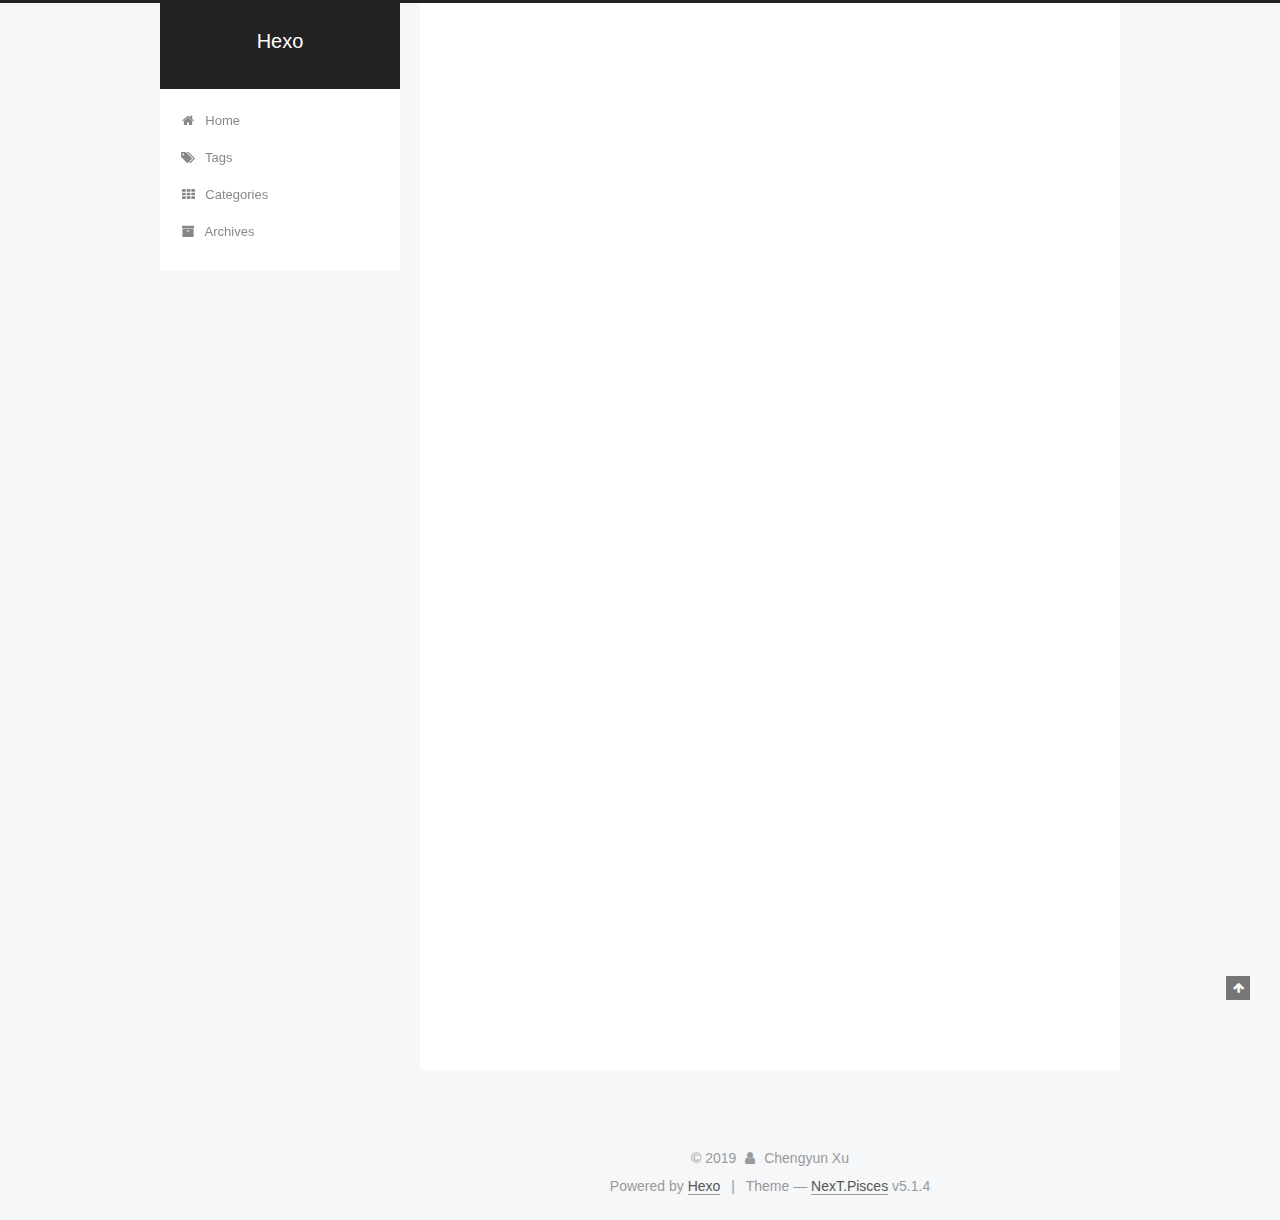
<file: index.html>
<!DOCTYPE html>



  


<html class="theme-next pisces use-motion" lang="Chinese">
<head><meta name="generator" content="Hexo 3.9.0">
  <meta charset="UTF-8">
<meta http-equiv="X-UA-Compatible" content="IE=edge">
<meta name="viewport" content="width=device-width, initial-scale=1, maximum-scale=1">
<meta name="theme-color" content="#222">









<meta http-equiv="Cache-Control" content="no-transform">
<meta http-equiv="Cache-Control" content="no-siteapp">
















  
  
  <link href="/lib/fancybox/source/jquery.fancybox.css?v=2.1.5" rel="stylesheet" type="text/css">







<link href="/lib/font-awesome/css/font-awesome.min.css?v=4.6.2" rel="stylesheet" type="text/css">

<link href="/css/main.css?v=5.1.4" rel="stylesheet" type="text/css">


  <link rel="apple-touch-icon" sizes="180x180" href="/images/apple-touch-icon-next.png?v=5.1.4">


  <link rel="icon" type="image/png" sizes="32x32" href="/images/favicon-32x32-next.png?v=5.1.4">


  <link rel="icon" type="image/png" sizes="16x16" href="/images/favicon-16x16-next.png?v=5.1.4">


  <link rel="mask-icon" href="/images/logo.svg?v=5.1.4" color="#222">





  <meta name="keywords" content="Hexo, NexT">










<meta property="og:type" content="website">
<meta property="og:title" content="Hexo">
<meta property="og:url" content="http://xuchengyun.github.io/index.html">
<meta property="og:site_name" content="Hexo">
<meta property="og:locale" content="Chinese">
<meta name="twitter:card" content="summary">
<meta name="twitter:title" content="Hexo">



<script type="text/javascript" id="hexo.configurations">
  var NexT = window.NexT || {};
  var CONFIG = {
    root: '/',
    scheme: 'Pisces',
    version: '5.1.4',
    sidebar: {"position":"left","display":"post","offset":12,"b2t":false,"scrollpercent":false,"onmobile":false},
    fancybox: true,
    tabs: true,
    motion: {"enable":true,"async":false,"transition":{"post_block":"fadeIn","post_header":"slideDownIn","post_body":"slideDownIn","coll_header":"slideLeftIn","sidebar":"slideUpIn"}},
    duoshuo: {
      userId: '0',
      author: 'Author'
    },
    algolia: {
      applicationID: '',
      apiKey: '',
      indexName: '',
      hits: {"per_page":10},
      labels: {"input_placeholder":"Search for Posts","hits_empty":"We didn't find any results for the search: ${query}","hits_stats":"${hits} results found in ${time} ms"}
    }
  };
</script>



  <link rel="canonical" href="http://xuchengyun.github.io/">





  <title>Hexo</title>
  








</head>

<body itemscope itemtype="http://schema.org/WebPage" lang="Chinese">

  
  
    
  

  <div class="container sidebar-position-left 
  page-home">
    <div class="headband"></div>

    <header id="header" class="header" itemscope itemtype="http://schema.org/WPHeader">
      <div class="header-inner"><div class="site-brand-wrapper">
  <div class="site-meta ">
    

    <div class="custom-logo-site-title">
      <a href="/" class="brand" rel="start">
        <span class="logo-line-before"><i></i></span>
        <span class="site-title">Hexo</span>
        <span class="logo-line-after"><i></i></span>
      </a>
    </div>
      
        <p class="site-subtitle"></p>
      
  </div>

  <div class="site-nav-toggle">
    <button>
      <span class="btn-bar"></span>
      <span class="btn-bar"></span>
      <span class="btn-bar"></span>
    </button>
  </div>
</div>

<nav class="site-nav">
  

  
    <ul id="menu" class="menu">
      
        
        <li class="menu-item menu-item-home">
          <a href="/" rel="section">
            
              <i class="menu-item-icon fa fa-fw fa-home"></i> <br>
            
            Home
          </a>
        </li>
      
        
        <li class="menu-item menu-item-tags">
          <a href="/tags/" rel="section">
            
              <i class="menu-item-icon fa fa-fw fa-tags"></i> <br>
            
            Tags
          </a>
        </li>
      
        
        <li class="menu-item menu-item-categories">
          <a href="/categories/" rel="section">
            
              <i class="menu-item-icon fa fa-fw fa-th"></i> <br>
            
            Categories
          </a>
        </li>
      
        
        <li class="menu-item menu-item-archives">
          <a href="/archives/" rel="section">
            
              <i class="menu-item-icon fa fa-fw fa-archive"></i> <br>
            
            Archives
          </a>
        </li>
      

      
    </ul>
  

  
</nav>



 </div>
    </header>

    <main id="main" class="main">
      <div class="main-inner">
        <div class="content-wrap">
          <div id="content" class="content">
            
  <section id="posts" class="posts-expand">
    
      

  

  
  
  

  <article class="post post-type-normal" itemscope itemtype="http://schema.org/Article">
  
  
  
  <div class="post-block">
    <link itemprop="mainEntityOfPage" href="http://xuchengyun.github.io/2019/07/03/hello-world/">

    <span hidden itemprop="author" itemscope itemtype="http://schema.org/Person">
      <meta itemprop="name" content="Chengyun Xu">
      <meta itemprop="description" content>
      <meta itemprop="image" content="/images/avatar.gif">
    </span>

    <span hidden itemprop="publisher" itemscope itemtype="http://schema.org/Organization">
      <meta itemprop="name" content="Hexo">
    </span>

    
      <header class="post-header">

        
        
          <h1 class="post-title" itemprop="name headline">
                
                <a class="post-title-link" href="/2019/07/03/hello-world/" itemprop="url">Hello World</a></h1>
        

        <div class="post-meta">
          <span class="post-time">
            
              <span class="post-meta-item-icon">
                <i class="fa fa-calendar-o"></i>
              </span>
              
                <span class="post-meta-item-text">Posted on</span>
              
              <time title="Post created" itemprop="dateCreated datePublished" datetime="2019-07-03T00:06:34-07:00">
                2019-07-03
              </time>
            

            

            
          </span>

          

          
            
          

          
          

          

          

          

        </div>
      </header>
    

    
    
    
    <div class="post-body" itemprop="articleBody">

      
      

      
        
          
            <p>Welcome to <a href="https://hexo.io/" target="_blank" rel="noopener">Hexo</a>! This is your very first post. Check <a href="https://hexo.io/docs/" target="_blank" rel="noopener">documentation</a> for more info. If you get any problems when using Hexo, you can find the answer in <a href="https://hexo.io/docs/troubleshooting.html" target="_blank" rel="noopener">troubleshooting</a> or you can ask me on <a href="https://github.com/hexojs/hexo/issues" target="_blank" rel="noopener">GitHub</a>.</p>
<h2 id="Quick-Start"><a href="#Quick-Start" class="headerlink" title="Quick Start"></a>Quick Start</h2><h3 id="Create-a-new-post"><a href="#Create-a-new-post" class="headerlink" title="Create a new post"></a>Create a new post</h3><figure class="highlight bash"><table><tr><td class="gutter"><pre><span class="line">1</span><br></pre></td><td class="code"><pre><span class="line">$ hexo new <span class="string">"My New Post"</span></span><br></pre></td></tr></table></figure>

<p>More info: <a href="https://hexo.io/docs/writing.html" target="_blank" rel="noopener">Writing</a></p>
<h3 id="Run-server"><a href="#Run-server" class="headerlink" title="Run server"></a>Run server</h3><figure class="highlight bash"><table><tr><td class="gutter"><pre><span class="line">1</span><br></pre></td><td class="code"><pre><span class="line">$ hexo server</span><br></pre></td></tr></table></figure>

<p>More info: <a href="https://hexo.io/docs/server.html" target="_blank" rel="noopener">Server</a></p>
<h3 id="Generate-static-files"><a href="#Generate-static-files" class="headerlink" title="Generate static files"></a>Generate static files</h3><figure class="highlight bash"><table><tr><td class="gutter"><pre><span class="line">1</span><br></pre></td><td class="code"><pre><span class="line">$ hexo generate</span><br></pre></td></tr></table></figure>

<p>More info: <a href="https://hexo.io/docs/generating.html" target="_blank" rel="noopener">Generating</a></p>
<h3 id="Deploy-to-remote-sites"><a href="#Deploy-to-remote-sites" class="headerlink" title="Deploy to remote sites"></a>Deploy to remote sites</h3><figure class="highlight bash"><table><tr><td class="gutter"><pre><span class="line">1</span><br></pre></td><td class="code"><pre><span class="line">$ hexo deploy</span><br></pre></td></tr></table></figure>

<p>More info: <a href="https://hexo.io/docs/deployment.html" target="_blank" rel="noopener">Deployment</a></p>

          
        
      
    </div>
    
    
    

    

    

    

    <footer class="post-footer">
      

      

      

      
      
        <div class="post-eof"></div>
      
    </footer>
  </div>
  
  
  
  </article>


    
  </section>

  


          </div>
          


          

        </div>
        
          
  
  <div class="sidebar-toggle">
    <div class="sidebar-toggle-line-wrap">
      <span class="sidebar-toggle-line sidebar-toggle-line-first"></span>
      <span class="sidebar-toggle-line sidebar-toggle-line-middle"></span>
      <span class="sidebar-toggle-line sidebar-toggle-line-last"></span>
    </div>
  </div>

  <aside id="sidebar" class="sidebar">
    
    <div class="sidebar-inner">

      

      

      <section class="site-overview-wrap sidebar-panel sidebar-panel-active">
        <div class="site-overview">
          <div class="site-author motion-element" itemprop="author" itemscope itemtype="http://schema.org/Person">
            
              <p class="site-author-name" itemprop="name">Chengyun Xu</p>
              <p class="site-description motion-element" itemprop="description"></p>
          </div>

          <nav class="site-state motion-element">

            
              <div class="site-state-item site-state-posts">
              
                <a href="/archives/">
              
                  <span class="site-state-item-count">1</span>
                  <span class="site-state-item-name">posts</span>
                </a>
              </div>
            

            

            

          </nav>

          

          

          
          

          
          

          

        </div>
      </section>

      

      

    </div>
  </aside>


        
      </div>
    </main>

    <footer id="footer" class="footer">
      <div class="footer-inner">
        <div class="copyright">&copy; <span itemprop="copyrightYear">2019</span>
  <span class="with-love">
    <i class="fa fa-user"></i>
  </span>
  <span class="author" itemprop="copyrightHolder">Chengyun Xu</span>

  
</div>


  <div class="powered-by">Powered by <a class="theme-link" target="_blank" href="https://hexo.io">Hexo</a></div>



  <span class="post-meta-divider">|</span>



  <div class="theme-info">Theme &mdash; <a class="theme-link" target="_blank" href="https://github.com/iissnan/hexo-theme-next">NexT.Pisces</a> v5.1.4</div>




        







        
      </div>
    </footer>

    
      <div class="back-to-top">
        <i class="fa fa-arrow-up"></i>
        
      </div>
    

    

  </div>

  

<script type="text/javascript">
  if (Object.prototype.toString.call(window.Promise) !== '[object Function]') {
    window.Promise = null;
  }
</script>









  












  
  
    <script type="text/javascript" src="/lib/jquery/index.js?v=2.1.3"></script>
  

  
  
    <script type="text/javascript" src="/lib/fastclick/lib/fastclick.min.js?v=1.0.6"></script>
  

  
  
    <script type="text/javascript" src="/lib/jquery_lazyload/jquery.lazyload.js?v=1.9.7"></script>
  

  
  
    <script type="text/javascript" src="/lib/velocity/velocity.min.js?v=1.2.1"></script>
  

  
  
    <script type="text/javascript" src="/lib/velocity/velocity.ui.min.js?v=1.2.1"></script>
  

  
  
    <script type="text/javascript" src="/lib/fancybox/source/jquery.fancybox.pack.js?v=2.1.5"></script>
  


  


  <script type="text/javascript" src="/js/src/utils.js?v=5.1.4"></script>

  <script type="text/javascript" src="/js/src/motion.js?v=5.1.4"></script>



  
  


  <script type="text/javascript" src="/js/src/affix.js?v=5.1.4"></script>

  <script type="text/javascript" src="/js/src/schemes/pisces.js?v=5.1.4"></script>



  

  


  <script type="text/javascript" src="/js/src/bootstrap.js?v=5.1.4"></script>



  


  




	





  





  












  





  

  

  

  
  

  

  

  

</body>
</html>
</file>
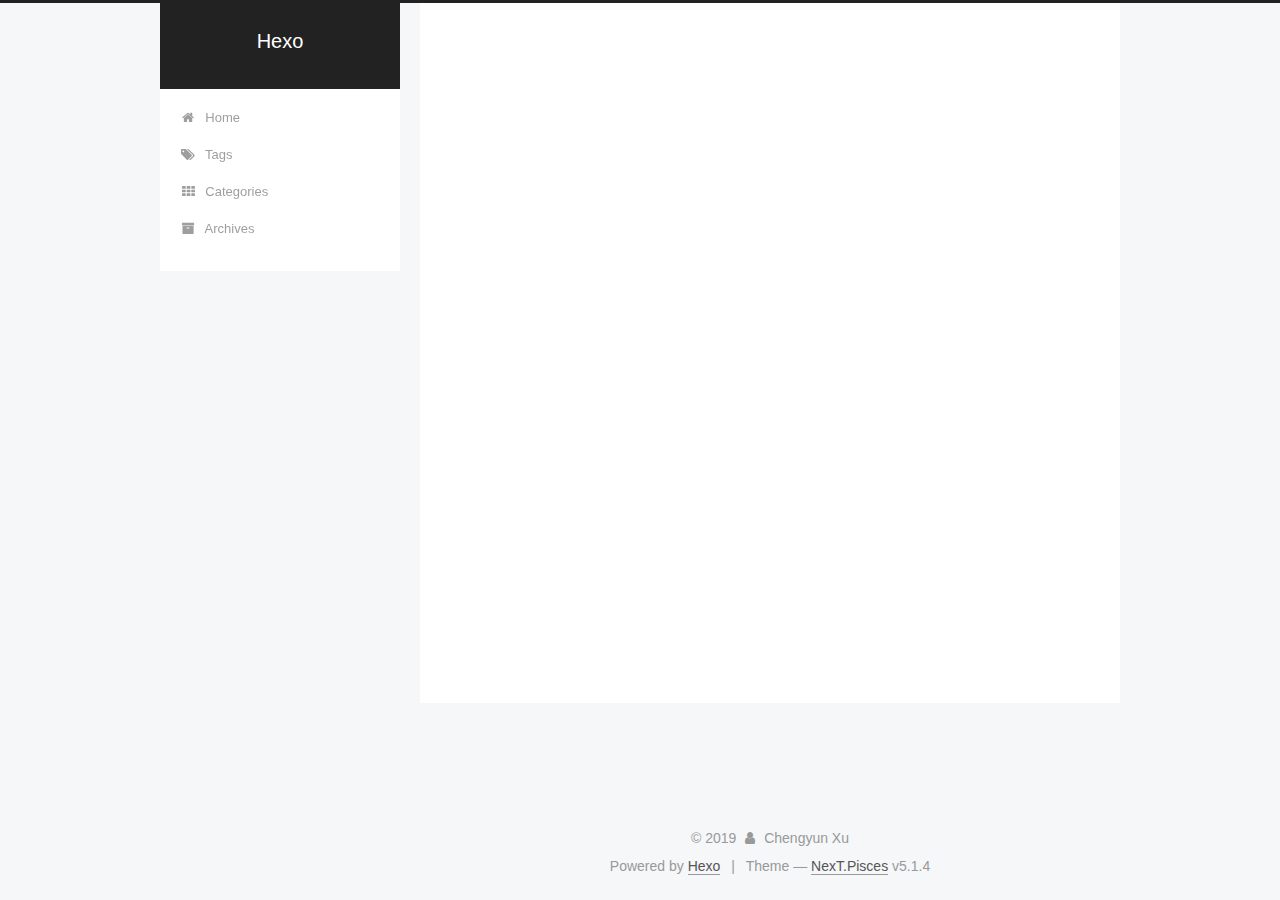
<file: archives/index.html>
<!DOCTYPE html>



  


<html class="theme-next pisces use-motion" lang="Chinese">
<head><meta name="generator" content="Hexo 3.9.0">
  <meta charset="UTF-8">
<meta http-equiv="X-UA-Compatible" content="IE=edge">
<meta name="viewport" content="width=device-width, initial-scale=1, maximum-scale=1">
<meta name="theme-color" content="#222">









<meta http-equiv="Cache-Control" content="no-transform">
<meta http-equiv="Cache-Control" content="no-siteapp">
















  
  
  <link href="/lib/fancybox/source/jquery.fancybox.css?v=2.1.5" rel="stylesheet" type="text/css">







<link href="/lib/font-awesome/css/font-awesome.min.css?v=4.6.2" rel="stylesheet" type="text/css">

<link href="/css/main.css?v=5.1.4" rel="stylesheet" type="text/css">


  <link rel="apple-touch-icon" sizes="180x180" href="/images/apple-touch-icon-next.png?v=5.1.4">


  <link rel="icon" type="image/png" sizes="32x32" href="/images/favicon-32x32-next.png?v=5.1.4">


  <link rel="icon" type="image/png" sizes="16x16" href="/images/favicon-16x16-next.png?v=5.1.4">


  <link rel="mask-icon" href="/images/logo.svg?v=5.1.4" color="#222">





  <meta name="keywords" content="Hexo, NexT">










<meta property="og:type" content="website">
<meta property="og:title" content="Hexo">
<meta property="og:url" content="http://xuchengyun.github.io/archives/index.html">
<meta property="og:site_name" content="Hexo">
<meta property="og:locale" content="Chinese">
<meta name="twitter:card" content="summary">
<meta name="twitter:title" content="Hexo">



<script type="text/javascript" id="hexo.configurations">
  var NexT = window.NexT || {};
  var CONFIG = {
    root: '/',
    scheme: 'Pisces',
    version: '5.1.4',
    sidebar: {"position":"left","display":"post","offset":12,"b2t":false,"scrollpercent":false,"onmobile":false},
    fancybox: true,
    tabs: true,
    motion: {"enable":true,"async":false,"transition":{"post_block":"fadeIn","post_header":"slideDownIn","post_body":"slideDownIn","coll_header":"slideLeftIn","sidebar":"slideUpIn"}},
    duoshuo: {
      userId: '0',
      author: 'Author'
    },
    algolia: {
      applicationID: '',
      apiKey: '',
      indexName: '',
      hits: {"per_page":10},
      labels: {"input_placeholder":"Search for Posts","hits_empty":"We didn't find any results for the search: ${query}","hits_stats":"${hits} results found in ${time} ms"}
    }
  };
</script>



  <link rel="canonical" href="http://xuchengyun.github.io/archives/">





  <title>Archive | Hexo</title>
  








</head>

<body itemscope itemtype="http://schema.org/WebPage" lang="Chinese">

  
  
    
  

  <div class="container sidebar-position-left page-archive">
    <div class="headband"></div>

    <header id="header" class="header" itemscope itemtype="http://schema.org/WPHeader">
      <div class="header-inner"><div class="site-brand-wrapper">
  <div class="site-meta ">
    

    <div class="custom-logo-site-title">
      <a href="/" class="brand" rel="start">
        <span class="logo-line-before"><i></i></span>
        <span class="site-title">Hexo</span>
        <span class="logo-line-after"><i></i></span>
      </a>
    </div>
      
        <p class="site-subtitle"></p>
      
  </div>

  <div class="site-nav-toggle">
    <button>
      <span class="btn-bar"></span>
      <span class="btn-bar"></span>
      <span class="btn-bar"></span>
    </button>
  </div>
</div>

<nav class="site-nav">
  

  
    <ul id="menu" class="menu">
      
        
        <li class="menu-item menu-item-home">
          <a href="/" rel="section">
            
              <i class="menu-item-icon fa fa-fw fa-home"></i> <br>
            
            Home
          </a>
        </li>
      
        
        <li class="menu-item menu-item-tags">
          <a href="/tags/" rel="section">
            
              <i class="menu-item-icon fa fa-fw fa-tags"></i> <br>
            
            Tags
          </a>
        </li>
      
        
        <li class="menu-item menu-item-categories">
          <a href="/categories/" rel="section">
            
              <i class="menu-item-icon fa fa-fw fa-th"></i> <br>
            
            Categories
          </a>
        </li>
      
        
        <li class="menu-item menu-item-archives">
          <a href="/archives/" rel="section">
            
              <i class="menu-item-icon fa fa-fw fa-archive"></i> <br>
            
            Archives
          </a>
        </li>
      

      
    </ul>
  

  
</nav>



 </div>
    </header>

    <main id="main" class="main">
      <div class="main-inner">
        <div class="content-wrap">
          <div id="content" class="content">
            

  
  
  
  <div class="post-block archive">
    <div id="posts" class="posts-collapse">
      <span class="archive-move-on"></span>

      <span class="archive-page-counter">
        
        
        
          
        
        Um..! 1 post. Keep on posting.
      </span>

      

        
        
        

        
          
          <div class="collection-title">
            <h1 class="archive-year" id="archive-year-2019">2019</h1>
          </div>
        
        

        

  <article class="post post-type-normal" itemscope itemtype="http://schema.org/Article">
    <header class="post-header">

      <h2 class="post-title">
        
            <a class="post-title-link" href="/2019/07/03/hello-world/" itemprop="url">
              
                <span itemprop="name">Hello World</span>
              
            </a>
        
      </h2>

      <div class="post-meta">
        <time class="post-time" itemprop="dateCreated" datetime="2019-07-03T00:06:34-07:00" content="2019-07-03">
          07-03
        </time>
      </div>

    </header>
  </article>



      

    </div>
  </div>
  
  
  

  



          </div>
          


          

        </div>
        
          
  
  <div class="sidebar-toggle">
    <div class="sidebar-toggle-line-wrap">
      <span class="sidebar-toggle-line sidebar-toggle-line-first"></span>
      <span class="sidebar-toggle-line sidebar-toggle-line-middle"></span>
      <span class="sidebar-toggle-line sidebar-toggle-line-last"></span>
    </div>
  </div>

  <aside id="sidebar" class="sidebar">
    
    <div class="sidebar-inner">

      

      

      <section class="site-overview-wrap sidebar-panel sidebar-panel-active">
        <div class="site-overview">
          <div class="site-author motion-element" itemprop="author" itemscope itemtype="http://schema.org/Person">
            
              <p class="site-author-name" itemprop="name">Chengyun Xu</p>
              <p class="site-description motion-element" itemprop="description"></p>
          </div>

          <nav class="site-state motion-element">

            
              <div class="site-state-item site-state-posts">
              
                <a href="/archives/">
              
                  <span class="site-state-item-count">1</span>
                  <span class="site-state-item-name">posts</span>
                </a>
              </div>
            

            

            

          </nav>

          

          

          
          

          
          

          

        </div>
      </section>

      

      

    </div>
  </aside>


        
      </div>
    </main>

    <footer id="footer" class="footer">
      <div class="footer-inner">
        <div class="copyright">&copy; <span itemprop="copyrightYear">2019</span>
  <span class="with-love">
    <i class="fa fa-user"></i>
  </span>
  <span class="author" itemprop="copyrightHolder">Chengyun Xu</span>

  
</div>


  <div class="powered-by">Powered by <a class="theme-link" target="_blank" href="https://hexo.io">Hexo</a></div>



  <span class="post-meta-divider">|</span>



  <div class="theme-info">Theme &mdash; <a class="theme-link" target="_blank" href="https://github.com/iissnan/hexo-theme-next">NexT.Pisces</a> v5.1.4</div>




        







        
      </div>
    </footer>

    
      <div class="back-to-top">
        <i class="fa fa-arrow-up"></i>
        
      </div>
    

    

  </div>

  

<script type="text/javascript">
  if (Object.prototype.toString.call(window.Promise) !== '[object Function]') {
    window.Promise = null;
  }
</script>









  












  
  
    <script type="text/javascript" src="/lib/jquery/index.js?v=2.1.3"></script>
  

  
  
    <script type="text/javascript" src="/lib/fastclick/lib/fastclick.min.js?v=1.0.6"></script>
  

  
  
    <script type="text/javascript" src="/lib/jquery_lazyload/jquery.lazyload.js?v=1.9.7"></script>
  

  
  
    <script type="text/javascript" src="/lib/velocity/velocity.min.js?v=1.2.1"></script>
  

  
  
    <script type="text/javascript" src="/lib/velocity/velocity.ui.min.js?v=1.2.1"></script>
  

  
  
    <script type="text/javascript" src="/lib/fancybox/source/jquery.fancybox.pack.js?v=2.1.5"></script>
  


  


  <script type="text/javascript" src="/js/src/utils.js?v=5.1.4"></script>

  <script type="text/javascript" src="/js/src/motion.js?v=5.1.4"></script>



  
  


  <script type="text/javascript" src="/js/src/affix.js?v=5.1.4"></script>

  <script type="text/javascript" src="/js/src/schemes/pisces.js?v=5.1.4"></script>



  

  


  <script type="text/javascript" src="/js/src/bootstrap.js?v=5.1.4"></script>



  


  




	





  





  












  





  

  

  

  
  

  

  

  

</body>
</html>
</file>
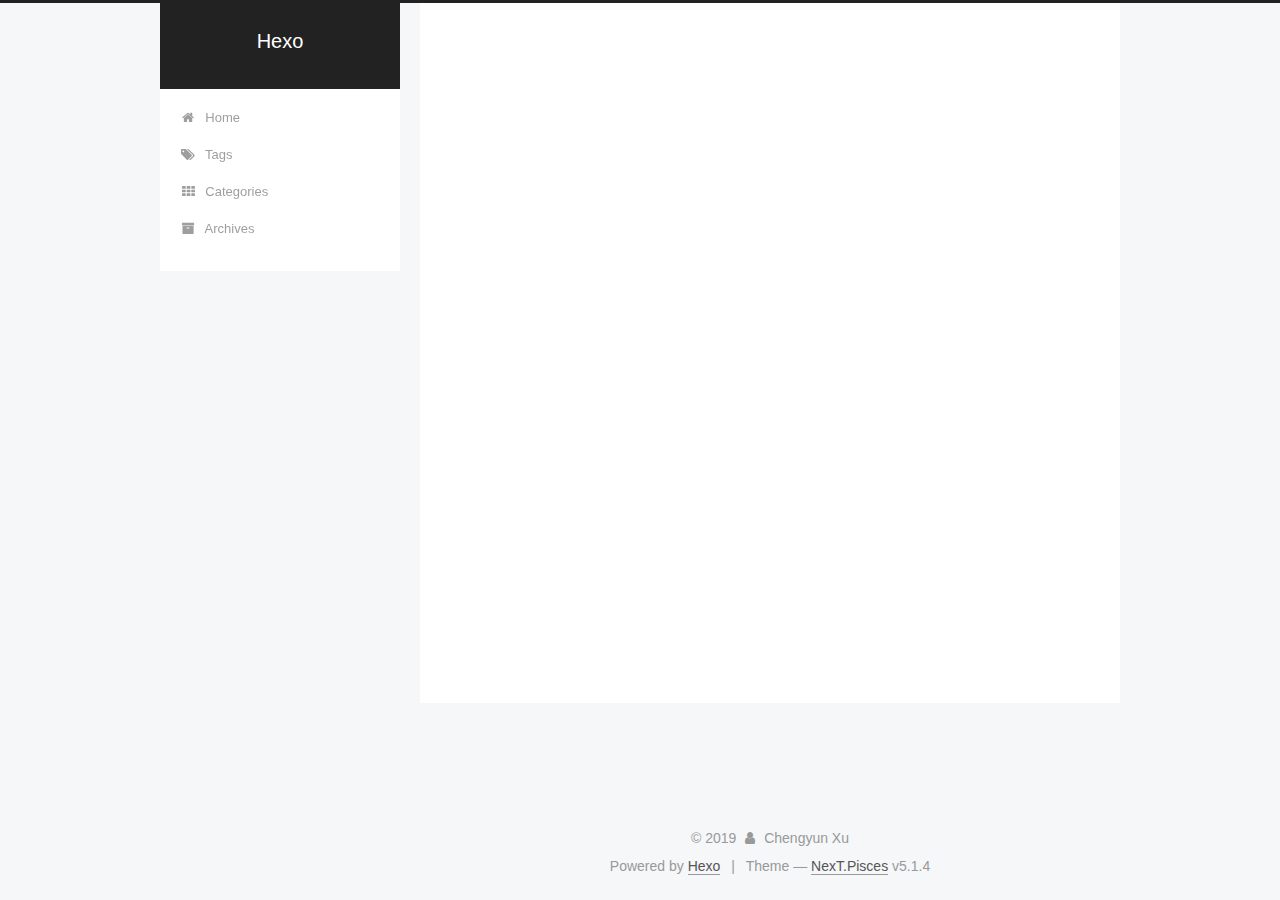
<file: test/index.html>
<!DOCTYPE html>



  


<html class="theme-next pisces use-motion" lang="Chinese">
<head><meta name="generator" content="Hexo 3.9.0">
  <meta charset="UTF-8">
<meta http-equiv="X-UA-Compatible" content="IE=edge">
<meta name="viewport" content="width=device-width, initial-scale=1, maximum-scale=1">
<meta name="theme-color" content="#222">









<meta http-equiv="Cache-Control" content="no-transform">
<meta http-equiv="Cache-Control" content="no-siteapp">
















  
  
  <link href="/lib/fancybox/source/jquery.fancybox.css?v=2.1.5" rel="stylesheet" type="text/css">







<link href="/lib/font-awesome/css/font-awesome.min.css?v=4.6.2" rel="stylesheet" type="text/css">

<link href="/css/main.css?v=5.1.4" rel="stylesheet" type="text/css">


  <link rel="apple-touch-icon" sizes="180x180" href="/images/apple-touch-icon-next.png?v=5.1.4">


  <link rel="icon" type="image/png" sizes="32x32" href="/images/favicon-32x32-next.png?v=5.1.4">


  <link rel="icon" type="image/png" sizes="16x16" href="/images/favicon-16x16-next.png?v=5.1.4">


  <link rel="mask-icon" href="/images/logo.svg?v=5.1.4" color="#222">





  <meta name="keywords" content="Hexo, NexT">










<meta property="og:type" content="website">
<meta property="og:title" content="test">
<meta property="og:url" content="http://xuchengyun.github.io/test/index.html">
<meta property="og:site_name" content="Hexo">
<meta property="og:locale" content="Chinese">
<meta property="og:updated_time" content="2019-07-03T07:47:50.990Z">
<meta name="twitter:card" content="summary">
<meta name="twitter:title" content="test">



<script type="text/javascript" id="hexo.configurations">
  var NexT = window.NexT || {};
  var CONFIG = {
    root: '/',
    scheme: 'Pisces',
    version: '5.1.4',
    sidebar: {"position":"left","display":"post","offset":12,"b2t":false,"scrollpercent":false,"onmobile":false},
    fancybox: true,
    tabs: true,
    motion: {"enable":true,"async":false,"transition":{"post_block":"fadeIn","post_header":"slideDownIn","post_body":"slideDownIn","coll_header":"slideLeftIn","sidebar":"slideUpIn"}},
    duoshuo: {
      userId: '0',
      author: 'Author'
    },
    algolia: {
      applicationID: '',
      apiKey: '',
      indexName: '',
      hits: {"per_page":10},
      labels: {"input_placeholder":"Search for Posts","hits_empty":"We didn't find any results for the search: ${query}","hits_stats":"${hits} results found in ${time} ms"}
    }
  };
</script>



  <link rel="canonical" href="http://xuchengyun.github.io/test/">





  <title>test | Hexo</title>
  








</head>

<body itemscope itemtype="http://schema.org/WebPage" lang="Chinese">

  
  
    
  

  <div class="container sidebar-position-left page-post-detail">
    <div class="headband"></div>

    <header id="header" class="header" itemscope itemtype="http://schema.org/WPHeader">
      <div class="header-inner"><div class="site-brand-wrapper">
  <div class="site-meta ">
    

    <div class="custom-logo-site-title">
      <a href="/" class="brand" rel="start">
        <span class="logo-line-before"><i></i></span>
        <span class="site-title">Hexo</span>
        <span class="logo-line-after"><i></i></span>
      </a>
    </div>
      
        <p class="site-subtitle"></p>
      
  </div>

  <div class="site-nav-toggle">
    <button>
      <span class="btn-bar"></span>
      <span class="btn-bar"></span>
      <span class="btn-bar"></span>
    </button>
  </div>
</div>

<nav class="site-nav">
  

  
    <ul id="menu" class="menu">
      
        
        <li class="menu-item menu-item-home">
          <a href="/" rel="section">
            
              <i class="menu-item-icon fa fa-fw fa-home"></i> <br>
            
            Home
          </a>
        </li>
      
        
        <li class="menu-item menu-item-tags">
          <a href="/tags/" rel="section">
            
              <i class="menu-item-icon fa fa-fw fa-tags"></i> <br>
            
            Tags
          </a>
        </li>
      
        
        <li class="menu-item menu-item-categories">
          <a href="/categories/" rel="section">
            
              <i class="menu-item-icon fa fa-fw fa-th"></i> <br>
            
            Categories
          </a>
        </li>
      
        
        <li class="menu-item menu-item-archives">
          <a href="/archives/" rel="section">
            
              <i class="menu-item-icon fa fa-fw fa-archive"></i> <br>
            
            Archives
          </a>
        </li>
      

      
    </ul>
  

  
</nav>



 </div>
    </header>

    <main id="main" class="main">
      <div class="main-inner">
        <div class="content-wrap">
          <div id="content" class="content">
            

  <div id="posts" class="posts-expand">
    
    
    
    <div class="post-block page">
      <header class="post-header">

	<h1 class="post-title" itemprop="name headline">test</h1>



</header>

      
      
      
      <div class="post-body">
        
        
          
        
      </div>
      
      
      
    </div>
    
    
    
  </div>


          </div>
          


          

  



        </div>
        
          
  
  <div class="sidebar-toggle">
    <div class="sidebar-toggle-line-wrap">
      <span class="sidebar-toggle-line sidebar-toggle-line-first"></span>
      <span class="sidebar-toggle-line sidebar-toggle-line-middle"></span>
      <span class="sidebar-toggle-line sidebar-toggle-line-last"></span>
    </div>
  </div>

  <aside id="sidebar" class="sidebar">
    
    <div class="sidebar-inner">

      

      

      <section class="site-overview-wrap sidebar-panel sidebar-panel-active">
        <div class="site-overview">
          <div class="site-author motion-element" itemprop="author" itemscope itemtype="http://schema.org/Person">
            
              <p class="site-author-name" itemprop="name">Chengyun Xu</p>
              <p class="site-description motion-element" itemprop="description"></p>
          </div>

          <nav class="site-state motion-element">

            
              <div class="site-state-item site-state-posts">
              
                <a href="/archives/">
              
                  <span class="site-state-item-count">1</span>
                  <span class="site-state-item-name">posts</span>
                </a>
              </div>
            

            

            

          </nav>

          

          

          
          

          
          

          

        </div>
      </section>

      

      

    </div>
  </aside>


        
      </div>
    </main>

    <footer id="footer" class="footer">
      <div class="footer-inner">
        <div class="copyright">&copy; <span itemprop="copyrightYear">2019</span>
  <span class="with-love">
    <i class="fa fa-user"></i>
  </span>
  <span class="author" itemprop="copyrightHolder">Chengyun Xu</span>

  
</div>


  <div class="powered-by">Powered by <a class="theme-link" target="_blank" href="https://hexo.io">Hexo</a></div>



  <span class="post-meta-divider">|</span>



  <div class="theme-info">Theme &mdash; <a class="theme-link" target="_blank" href="https://github.com/iissnan/hexo-theme-next">NexT.Pisces</a> v5.1.4</div>




        







        
      </div>
    </footer>

    
      <div class="back-to-top">
        <i class="fa fa-arrow-up"></i>
        
      </div>
    

    

  </div>

  

<script type="text/javascript">
  if (Object.prototype.toString.call(window.Promise) !== '[object Function]') {
    window.Promise = null;
  }
</script>









  












  
  
    <script type="text/javascript" src="/lib/jquery/index.js?v=2.1.3"></script>
  

  
  
    <script type="text/javascript" src="/lib/fastclick/lib/fastclick.min.js?v=1.0.6"></script>
  

  
  
    <script type="text/javascript" src="/lib/jquery_lazyload/jquery.lazyload.js?v=1.9.7"></script>
  

  
  
    <script type="text/javascript" src="/lib/velocity/velocity.min.js?v=1.2.1"></script>
  

  
  
    <script type="text/javascript" src="/lib/velocity/velocity.ui.min.js?v=1.2.1"></script>
  

  
  
    <script type="text/javascript" src="/lib/fancybox/source/jquery.fancybox.pack.js?v=2.1.5"></script>
  


  


  <script type="text/javascript" src="/js/src/utils.js?v=5.1.4"></script>

  <script type="text/javascript" src="/js/src/motion.js?v=5.1.4"></script>



  
  


  <script type="text/javascript" src="/js/src/affix.js?v=5.1.4"></script>

  <script type="text/javascript" src="/js/src/schemes/pisces.js?v=5.1.4"></script>



  
  <script type="text/javascript" src="/js/src/scrollspy.js?v=5.1.4"></script>
<script type="text/javascript" src="/js/src/post-details.js?v=5.1.4"></script>



  


  <script type="text/javascript" src="/js/src/bootstrap.js?v=5.1.4"></script>



  


  




	





  





  












  





  

  

  

  
  

  

  

  

</body>
</html>
</file>
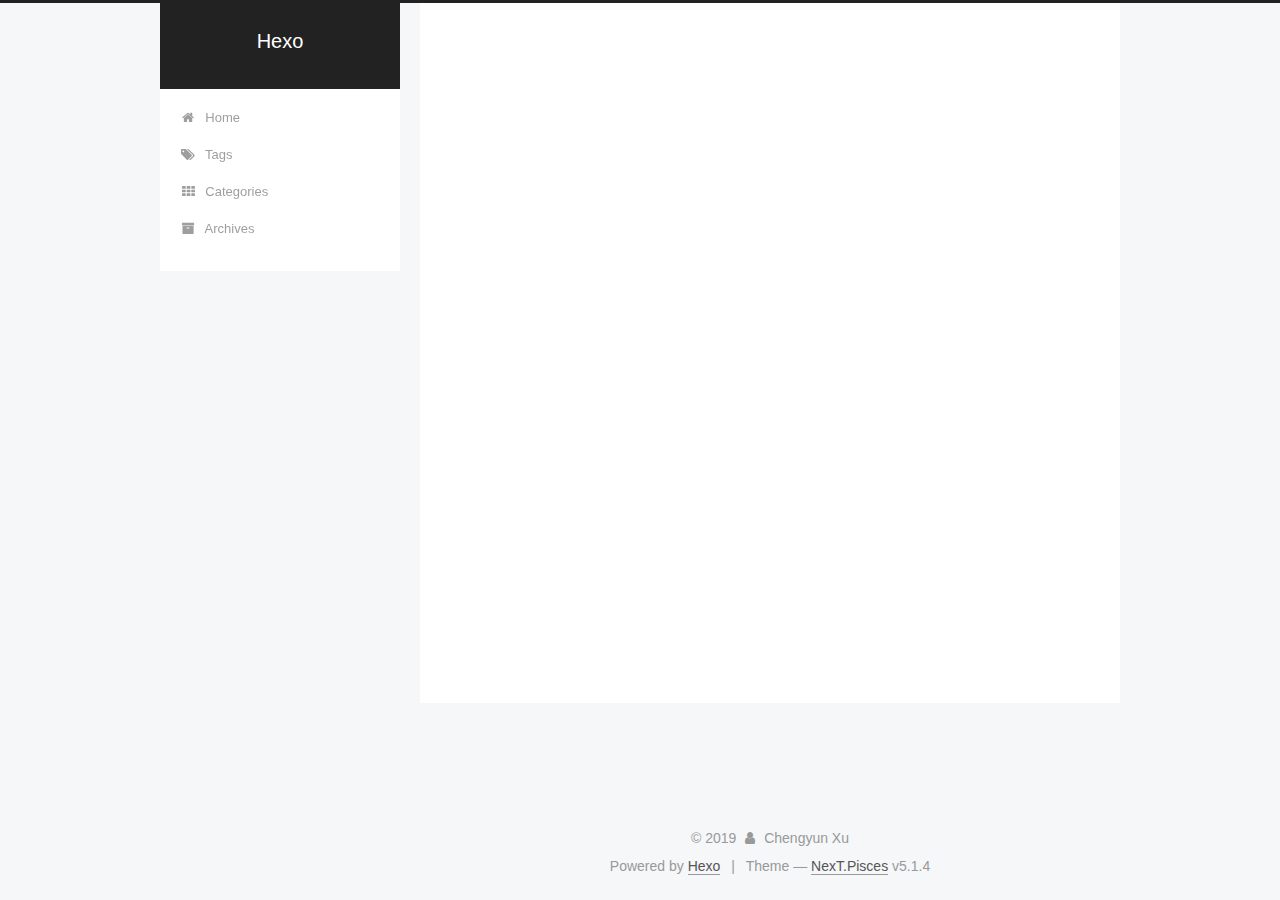
<file: archives/2019/index.html>
<!DOCTYPE html>



  


<html class="theme-next pisces use-motion" lang="Chinese">
<head><meta name="generator" content="Hexo 3.9.0">
  <meta charset="UTF-8">
<meta http-equiv="X-UA-Compatible" content="IE=edge">
<meta name="viewport" content="width=device-width, initial-scale=1, maximum-scale=1">
<meta name="theme-color" content="#222">









<meta http-equiv="Cache-Control" content="no-transform">
<meta http-equiv="Cache-Control" content="no-siteapp">
















  
  
  <link href="/lib/fancybox/source/jquery.fancybox.css?v=2.1.5" rel="stylesheet" type="text/css">







<link href="/lib/font-awesome/css/font-awesome.min.css?v=4.6.2" rel="stylesheet" type="text/css">

<link href="/css/main.css?v=5.1.4" rel="stylesheet" type="text/css">


  <link rel="apple-touch-icon" sizes="180x180" href="/images/apple-touch-icon-next.png?v=5.1.4">


  <link rel="icon" type="image/png" sizes="32x32" href="/images/favicon-32x32-next.png?v=5.1.4">


  <link rel="icon" type="image/png" sizes="16x16" href="/images/favicon-16x16-next.png?v=5.1.4">


  <link rel="mask-icon" href="/images/logo.svg?v=5.1.4" color="#222">





  <meta name="keywords" content="Hexo, NexT">










<meta property="og:type" content="website">
<meta property="og:title" content="Hexo">
<meta property="og:url" content="http://xuchengyun.github.io/archives/2019/index.html">
<meta property="og:site_name" content="Hexo">
<meta property="og:locale" content="Chinese">
<meta name="twitter:card" content="summary">
<meta name="twitter:title" content="Hexo">



<script type="text/javascript" id="hexo.configurations">
  var NexT = window.NexT || {};
  var CONFIG = {
    root: '/',
    scheme: 'Pisces',
    version: '5.1.4',
    sidebar: {"position":"left","display":"post","offset":12,"b2t":false,"scrollpercent":false,"onmobile":false},
    fancybox: true,
    tabs: true,
    motion: {"enable":true,"async":false,"transition":{"post_block":"fadeIn","post_header":"slideDownIn","post_body":"slideDownIn","coll_header":"slideLeftIn","sidebar":"slideUpIn"}},
    duoshuo: {
      userId: '0',
      author: 'Author'
    },
    algolia: {
      applicationID: '',
      apiKey: '',
      indexName: '',
      hits: {"per_page":10},
      labels: {"input_placeholder":"Search for Posts","hits_empty":"We didn't find any results for the search: ${query}","hits_stats":"${hits} results found in ${time} ms"}
    }
  };
</script>



  <link rel="canonical" href="http://xuchengyun.github.io/archives/2019/">





  <title>Archive | Hexo</title>
  








</head>

<body itemscope itemtype="http://schema.org/WebPage" lang="Chinese">

  
  
    
  

  <div class="container sidebar-position-left page-archive">
    <div class="headband"></div>

    <header id="header" class="header" itemscope itemtype="http://schema.org/WPHeader">
      <div class="header-inner"><div class="site-brand-wrapper">
  <div class="site-meta ">
    

    <div class="custom-logo-site-title">
      <a href="/" class="brand" rel="start">
        <span class="logo-line-before"><i></i></span>
        <span class="site-title">Hexo</span>
        <span class="logo-line-after"><i></i></span>
      </a>
    </div>
      
        <p class="site-subtitle"></p>
      
  </div>

  <div class="site-nav-toggle">
    <button>
      <span class="btn-bar"></span>
      <span class="btn-bar"></span>
      <span class="btn-bar"></span>
    </button>
  </div>
</div>

<nav class="site-nav">
  

  
    <ul id="menu" class="menu">
      
        
        <li class="menu-item menu-item-home">
          <a href="/" rel="section">
            
              <i class="menu-item-icon fa fa-fw fa-home"></i> <br>
            
            Home
          </a>
        </li>
      
        
        <li class="menu-item menu-item-tags">
          <a href="/tags/" rel="section">
            
              <i class="menu-item-icon fa fa-fw fa-tags"></i> <br>
            
            Tags
          </a>
        </li>
      
        
        <li class="menu-item menu-item-categories">
          <a href="/categories/" rel="section">
            
              <i class="menu-item-icon fa fa-fw fa-th"></i> <br>
            
            Categories
          </a>
        </li>
      
        
        <li class="menu-item menu-item-archives">
          <a href="/archives/" rel="section">
            
              <i class="menu-item-icon fa fa-fw fa-archive"></i> <br>
            
            Archives
          </a>
        </li>
      

      
    </ul>
  

  
</nav>



 </div>
    </header>

    <main id="main" class="main">
      <div class="main-inner">
        <div class="content-wrap">
          <div id="content" class="content">
            

  
  
  
  <div class="post-block archive">
    <div id="posts" class="posts-collapse">
      <span class="archive-move-on"></span>

      <span class="archive-page-counter">
        
        
        
          
        
        Um..! 1 post. Keep on posting.
      </span>

      

        
        
        

        
          
          <div class="collection-title">
            <h1 class="archive-year" id="archive-year-2019">2019</h1>
          </div>
        
        

        

  <article class="post post-type-normal" itemscope itemtype="http://schema.org/Article">
    <header class="post-header">

      <h2 class="post-title">
        
            <a class="post-title-link" href="/2019/07/03/hello-world/" itemprop="url">
              
                <span itemprop="name">Hello World</span>
              
            </a>
        
      </h2>

      <div class="post-meta">
        <time class="post-time" itemprop="dateCreated" datetime="2019-07-03T00:06:34-07:00" content="2019-07-03">
          07-03
        </time>
      </div>

    </header>
  </article>



      

    </div>
  </div>
  
  
  

  



          </div>
          


          

        </div>
        
          
  
  <div class="sidebar-toggle">
    <div class="sidebar-toggle-line-wrap">
      <span class="sidebar-toggle-line sidebar-toggle-line-first"></span>
      <span class="sidebar-toggle-line sidebar-toggle-line-middle"></span>
      <span class="sidebar-toggle-line sidebar-toggle-line-last"></span>
    </div>
  </div>

  <aside id="sidebar" class="sidebar">
    
    <div class="sidebar-inner">

      

      

      <section class="site-overview-wrap sidebar-panel sidebar-panel-active">
        <div class="site-overview">
          <div class="site-author motion-element" itemprop="author" itemscope itemtype="http://schema.org/Person">
            
              <p class="site-author-name" itemprop="name">Chengyun Xu</p>
              <p class="site-description motion-element" itemprop="description"></p>
          </div>

          <nav class="site-state motion-element">

            
              <div class="site-state-item site-state-posts">
              
                <a href="/archives/">
              
                  <span class="site-state-item-count">1</span>
                  <span class="site-state-item-name">posts</span>
                </a>
              </div>
            

            

            

          </nav>

          

          

          
          

          
          

          

        </div>
      </section>

      

      

    </div>
  </aside>


        
      </div>
    </main>

    <footer id="footer" class="footer">
      <div class="footer-inner">
        <div class="copyright">&copy; <span itemprop="copyrightYear">2019</span>
  <span class="with-love">
    <i class="fa fa-user"></i>
  </span>
  <span class="author" itemprop="copyrightHolder">Chengyun Xu</span>

  
</div>


  <div class="powered-by">Powered by <a class="theme-link" target="_blank" href="https://hexo.io">Hexo</a></div>



  <span class="post-meta-divider">|</span>



  <div class="theme-info">Theme &mdash; <a class="theme-link" target="_blank" href="https://github.com/iissnan/hexo-theme-next">NexT.Pisces</a> v5.1.4</div>




        







        
      </div>
    </footer>

    
      <div class="back-to-top">
        <i class="fa fa-arrow-up"></i>
        
      </div>
    

    

  </div>

  

<script type="text/javascript">
  if (Object.prototype.toString.call(window.Promise) !== '[object Function]') {
    window.Promise = null;
  }
</script>









  












  
  
    <script type="text/javascript" src="/lib/jquery/index.js?v=2.1.3"></script>
  

  
  
    <script type="text/javascript" src="/lib/fastclick/lib/fastclick.min.js?v=1.0.6"></script>
  

  
  
    <script type="text/javascript" src="/lib/jquery_lazyload/jquery.lazyload.js?v=1.9.7"></script>
  

  
  
    <script type="text/javascript" src="/lib/velocity/velocity.min.js?v=1.2.1"></script>
  

  
  
    <script type="text/javascript" src="/lib/velocity/velocity.ui.min.js?v=1.2.1"></script>
  

  
  
    <script type="text/javascript" src="/lib/fancybox/source/jquery.fancybox.pack.js?v=2.1.5"></script>
  


  


  <script type="text/javascript" src="/js/src/utils.js?v=5.1.4"></script>

  <script type="text/javascript" src="/js/src/motion.js?v=5.1.4"></script>



  
  


  <script type="text/javascript" src="/js/src/affix.js?v=5.1.4"></script>

  <script type="text/javascript" src="/js/src/schemes/pisces.js?v=5.1.4"></script>



  

  


  <script type="text/javascript" src="/js/src/bootstrap.js?v=5.1.4"></script>



  


  




	





  





  












  





  

  

  

  
  

  

  

  

</body>
</html>
</file>
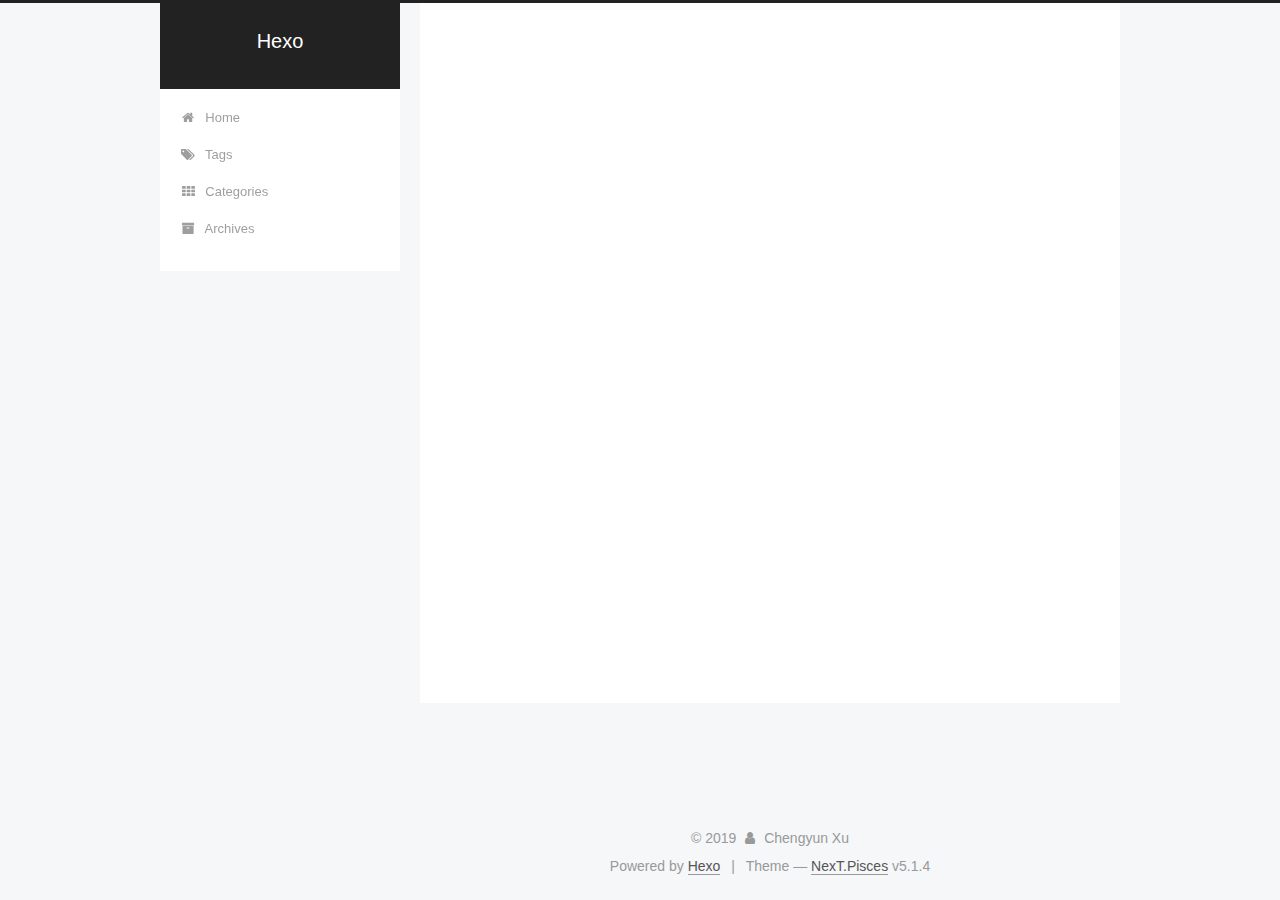
<file: archives/2019/07/index.html>
<!DOCTYPE html>



  


<html class="theme-next pisces use-motion" lang="Chinese">
<head><meta name="generator" content="Hexo 3.9.0">
  <meta charset="UTF-8">
<meta http-equiv="X-UA-Compatible" content="IE=edge">
<meta name="viewport" content="width=device-width, initial-scale=1, maximum-scale=1">
<meta name="theme-color" content="#222">









<meta http-equiv="Cache-Control" content="no-transform">
<meta http-equiv="Cache-Control" content="no-siteapp">
















  
  
  <link href="/lib/fancybox/source/jquery.fancybox.css?v=2.1.5" rel="stylesheet" type="text/css">







<link href="/lib/font-awesome/css/font-awesome.min.css?v=4.6.2" rel="stylesheet" type="text/css">

<link href="/css/main.css?v=5.1.4" rel="stylesheet" type="text/css">


  <link rel="apple-touch-icon" sizes="180x180" href="/images/apple-touch-icon-next.png?v=5.1.4">


  <link rel="icon" type="image/png" sizes="32x32" href="/images/favicon-32x32-next.png?v=5.1.4">


  <link rel="icon" type="image/png" sizes="16x16" href="/images/favicon-16x16-next.png?v=5.1.4">


  <link rel="mask-icon" href="/images/logo.svg?v=5.1.4" color="#222">





  <meta name="keywords" content="Hexo, NexT">










<meta property="og:type" content="website">
<meta property="og:title" content="Hexo">
<meta property="og:url" content="http://xuchengyun.github.io/archives/2019/07/index.html">
<meta property="og:site_name" content="Hexo">
<meta property="og:locale" content="Chinese">
<meta name="twitter:card" content="summary">
<meta name="twitter:title" content="Hexo">



<script type="text/javascript" id="hexo.configurations">
  var NexT = window.NexT || {};
  var CONFIG = {
    root: '/',
    scheme: 'Pisces',
    version: '5.1.4',
    sidebar: {"position":"left","display":"post","offset":12,"b2t":false,"scrollpercent":false,"onmobile":false},
    fancybox: true,
    tabs: true,
    motion: {"enable":true,"async":false,"transition":{"post_block":"fadeIn","post_header":"slideDownIn","post_body":"slideDownIn","coll_header":"slideLeftIn","sidebar":"slideUpIn"}},
    duoshuo: {
      userId: '0',
      author: 'Author'
    },
    algolia: {
      applicationID: '',
      apiKey: '',
      indexName: '',
      hits: {"per_page":10},
      labels: {"input_placeholder":"Search for Posts","hits_empty":"We didn't find any results for the search: ${query}","hits_stats":"${hits} results found in ${time} ms"}
    }
  };
</script>



  <link rel="canonical" href="http://xuchengyun.github.io/archives/2019/07/">





  <title>Archive | Hexo</title>
  








</head>

<body itemscope itemtype="http://schema.org/WebPage" lang="Chinese">

  
  
    
  

  <div class="container sidebar-position-left page-archive">
    <div class="headband"></div>

    <header id="header" class="header" itemscope itemtype="http://schema.org/WPHeader">
      <div class="header-inner"><div class="site-brand-wrapper">
  <div class="site-meta ">
    

    <div class="custom-logo-site-title">
      <a href="/" class="brand" rel="start">
        <span class="logo-line-before"><i></i></span>
        <span class="site-title">Hexo</span>
        <span class="logo-line-after"><i></i></span>
      </a>
    </div>
      
        <p class="site-subtitle"></p>
      
  </div>

  <div class="site-nav-toggle">
    <button>
      <span class="btn-bar"></span>
      <span class="btn-bar"></span>
      <span class="btn-bar"></span>
    </button>
  </div>
</div>

<nav class="site-nav">
  

  
    <ul id="menu" class="menu">
      
        
        <li class="menu-item menu-item-home">
          <a href="/" rel="section">
            
              <i class="menu-item-icon fa fa-fw fa-home"></i> <br>
            
            Home
          </a>
        </li>
      
        
        <li class="menu-item menu-item-tags">
          <a href="/tags/" rel="section">
            
              <i class="menu-item-icon fa fa-fw fa-tags"></i> <br>
            
            Tags
          </a>
        </li>
      
        
        <li class="menu-item menu-item-categories">
          <a href="/categories/" rel="section">
            
              <i class="menu-item-icon fa fa-fw fa-th"></i> <br>
            
            Categories
          </a>
        </li>
      
        
        <li class="menu-item menu-item-archives">
          <a href="/archives/" rel="section">
            
              <i class="menu-item-icon fa fa-fw fa-archive"></i> <br>
            
            Archives
          </a>
        </li>
      

      
    </ul>
  

  
</nav>



 </div>
    </header>

    <main id="main" class="main">
      <div class="main-inner">
        <div class="content-wrap">
          <div id="content" class="content">
            

  
  
  
  <div class="post-block archive">
    <div id="posts" class="posts-collapse">
      <span class="archive-move-on"></span>

      <span class="archive-page-counter">
        
        
        
          
        
        Um..! 1 post. Keep on posting.
      </span>

      

        
        
        

        
          
          <div class="collection-title">
            <h1 class="archive-year" id="archive-year-2019">2019</h1>
          </div>
        
        

        

  <article class="post post-type-normal" itemscope itemtype="http://schema.org/Article">
    <header class="post-header">

      <h2 class="post-title">
        
            <a class="post-title-link" href="/2019/07/03/hello-world/" itemprop="url">
              
                <span itemprop="name">Hello World</span>
              
            </a>
        
      </h2>

      <div class="post-meta">
        <time class="post-time" itemprop="dateCreated" datetime="2019-07-03T00:06:34-07:00" content="2019-07-03">
          07-03
        </time>
      </div>

    </header>
  </article>



      

    </div>
  </div>
  
  
  

  



          </div>
          


          

        </div>
        
          
  
  <div class="sidebar-toggle">
    <div class="sidebar-toggle-line-wrap">
      <span class="sidebar-toggle-line sidebar-toggle-line-first"></span>
      <span class="sidebar-toggle-line sidebar-toggle-line-middle"></span>
      <span class="sidebar-toggle-line sidebar-toggle-line-last"></span>
    </div>
  </div>

  <aside id="sidebar" class="sidebar">
    
    <div class="sidebar-inner">

      

      

      <section class="site-overview-wrap sidebar-panel sidebar-panel-active">
        <div class="site-overview">
          <div class="site-author motion-element" itemprop="author" itemscope itemtype="http://schema.org/Person">
            
              <p class="site-author-name" itemprop="name">Chengyun Xu</p>
              <p class="site-description motion-element" itemprop="description"></p>
          </div>

          <nav class="site-state motion-element">

            
              <div class="site-state-item site-state-posts">
              
                <a href="/archives/">
              
                  <span class="site-state-item-count">1</span>
                  <span class="site-state-item-name">posts</span>
                </a>
              </div>
            

            

            

          </nav>

          

          

          
          

          
          

          

        </div>
      </section>

      

      

    </div>
  </aside>


        
      </div>
    </main>

    <footer id="footer" class="footer">
      <div class="footer-inner">
        <div class="copyright">&copy; <span itemprop="copyrightYear">2019</span>
  <span class="with-love">
    <i class="fa fa-user"></i>
  </span>
  <span class="author" itemprop="copyrightHolder">Chengyun Xu</span>

  
</div>


  <div class="powered-by">Powered by <a class="theme-link" target="_blank" href="https://hexo.io">Hexo</a></div>



  <span class="post-meta-divider">|</span>



  <div class="theme-info">Theme &mdash; <a class="theme-link" target="_blank" href="https://github.com/iissnan/hexo-theme-next">NexT.Pisces</a> v5.1.4</div>




        







        
      </div>
    </footer>

    
      <div class="back-to-top">
        <i class="fa fa-arrow-up"></i>
        
      </div>
    

    

  </div>

  

<script type="text/javascript">
  if (Object.prototype.toString.call(window.Promise) !== '[object Function]') {
    window.Promise = null;
  }
</script>









  












  
  
    <script type="text/javascript" src="/lib/jquery/index.js?v=2.1.3"></script>
  

  
  
    <script type="text/javascript" src="/lib/fastclick/lib/fastclick.min.js?v=1.0.6"></script>
  

  
  
    <script type="text/javascript" src="/lib/jquery_lazyload/jquery.lazyload.js?v=1.9.7"></script>
  

  
  
    <script type="text/javascript" src="/lib/velocity/velocity.min.js?v=1.2.1"></script>
  

  
  
    <script type="text/javascript" src="/lib/velocity/velocity.ui.min.js?v=1.2.1"></script>
  

  
  
    <script type="text/javascript" src="/lib/fancybox/source/jquery.fancybox.pack.js?v=2.1.5"></script>
  


  


  <script type="text/javascript" src="/js/src/utils.js?v=5.1.4"></script>

  <script type="text/javascript" src="/js/src/motion.js?v=5.1.4"></script>



  
  


  <script type="text/javascript" src="/js/src/affix.js?v=5.1.4"></script>

  <script type="text/javascript" src="/js/src/schemes/pisces.js?v=5.1.4"></script>



  

  


  <script type="text/javascript" src="/js/src/bootstrap.js?v=5.1.4"></script>



  


  




	





  





  












  





  

  

  

  
  

  

  

  

</body>
</html>
</file>
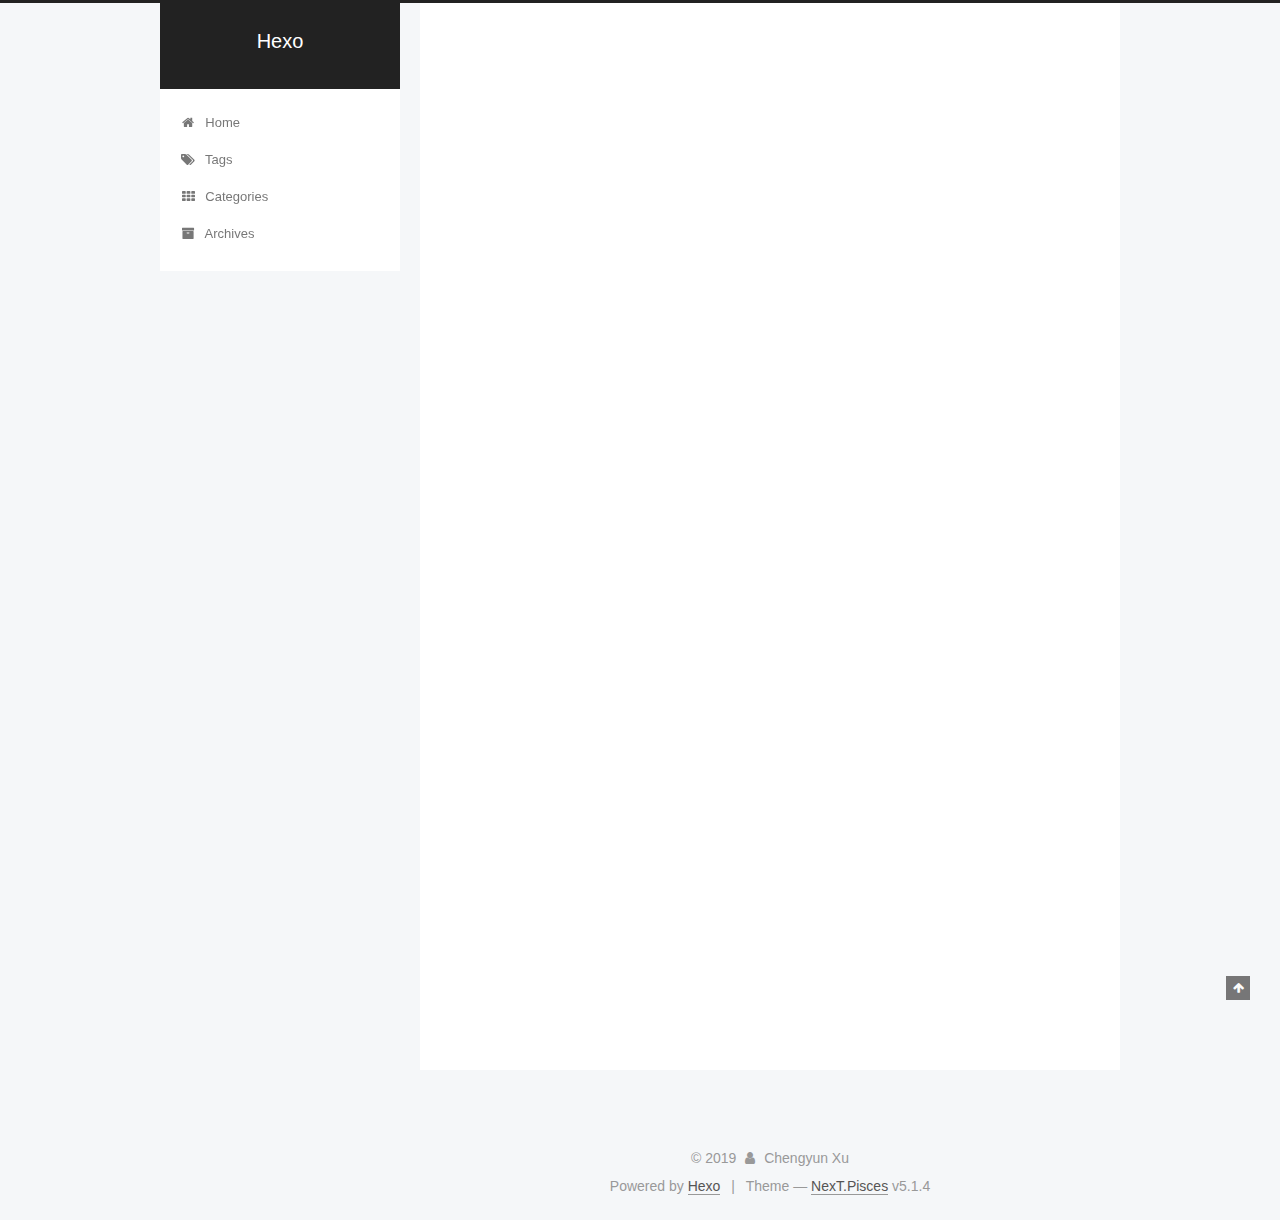
<file: 2019/07/03/hello-world/index.html>
<!DOCTYPE html>



  


<html class="theme-next pisces use-motion" lang="Chinese">
<head><meta name="generator" content="Hexo 3.9.0">
  <meta charset="UTF-8">
<meta http-equiv="X-UA-Compatible" content="IE=edge">
<meta name="viewport" content="width=device-width, initial-scale=1, maximum-scale=1">
<meta name="theme-color" content="#222">









<meta http-equiv="Cache-Control" content="no-transform">
<meta http-equiv="Cache-Control" content="no-siteapp">
















  
  
  <link href="/lib/fancybox/source/jquery.fancybox.css?v=2.1.5" rel="stylesheet" type="text/css">







<link href="/lib/font-awesome/css/font-awesome.min.css?v=4.6.2" rel="stylesheet" type="text/css">

<link href="/css/main.css?v=5.1.4" rel="stylesheet" type="text/css">


  <link rel="apple-touch-icon" sizes="180x180" href="/images/apple-touch-icon-next.png?v=5.1.4">


  <link rel="icon" type="image/png" sizes="32x32" href="/images/favicon-32x32-next.png?v=5.1.4">


  <link rel="icon" type="image/png" sizes="16x16" href="/images/favicon-16x16-next.png?v=5.1.4">


  <link rel="mask-icon" href="/images/logo.svg?v=5.1.4" color="#222">





  <meta name="keywords" content="Hexo, NexT">










<meta name="description" content="Welcome to Hexo! This is your very first post. Check documentation for more info. If you get any problems when using Hexo, you can find the answer in troubleshooting or you can ask me on GitHub. Quick">
<meta property="og:type" content="article">
<meta property="og:title" content="Hello World">
<meta property="og:url" content="http://xuchengyun.github.io/2019/07/03/hello-world/index.html">
<meta property="og:site_name" content="Hexo">
<meta property="og:description" content="Welcome to Hexo! This is your very first post. Check documentation for more info. If you get any problems when using Hexo, you can find the answer in troubleshooting or you can ask me on GitHub. Quick">
<meta property="og:locale" content="Chinese">
<meta property="og:updated_time" content="2019-07-03T07:06:34.632Z">
<meta name="twitter:card" content="summary">
<meta name="twitter:title" content="Hello World">
<meta name="twitter:description" content="Welcome to Hexo! This is your very first post. Check documentation for more info. If you get any problems when using Hexo, you can find the answer in troubleshooting or you can ask me on GitHub. Quick">



<script type="text/javascript" id="hexo.configurations">
  var NexT = window.NexT || {};
  var CONFIG = {
    root: '/',
    scheme: 'Pisces',
    version: '5.1.4',
    sidebar: {"position":"left","display":"post","offset":12,"b2t":false,"scrollpercent":false,"onmobile":false},
    fancybox: true,
    tabs: true,
    motion: {"enable":true,"async":false,"transition":{"post_block":"fadeIn","post_header":"slideDownIn","post_body":"slideDownIn","coll_header":"slideLeftIn","sidebar":"slideUpIn"}},
    duoshuo: {
      userId: '0',
      author: 'Author'
    },
    algolia: {
      applicationID: '',
      apiKey: '',
      indexName: '',
      hits: {"per_page":10},
      labels: {"input_placeholder":"Search for Posts","hits_empty":"We didn't find any results for the search: ${query}","hits_stats":"${hits} results found in ${time} ms"}
    }
  };
</script>



  <link rel="canonical" href="http://xuchengyun.github.io/2019/07/03/hello-world/">





  <title>Hello World | Hexo</title>
  








</head>

<body itemscope itemtype="http://schema.org/WebPage" lang="Chinese">

  
  
    
  

  <div class="container sidebar-position-left page-post-detail">
    <div class="headband"></div>

    <header id="header" class="header" itemscope itemtype="http://schema.org/WPHeader">
      <div class="header-inner"><div class="site-brand-wrapper">
  <div class="site-meta ">
    

    <div class="custom-logo-site-title">
      <a href="/" class="brand" rel="start">
        <span class="logo-line-before"><i></i></span>
        <span class="site-title">Hexo</span>
        <span class="logo-line-after"><i></i></span>
      </a>
    </div>
      
        <p class="site-subtitle"></p>
      
  </div>

  <div class="site-nav-toggle">
    <button>
      <span class="btn-bar"></span>
      <span class="btn-bar"></span>
      <span class="btn-bar"></span>
    </button>
  </div>
</div>

<nav class="site-nav">
  

  
    <ul id="menu" class="menu">
      
        
        <li class="menu-item menu-item-home">
          <a href="/" rel="section">
            
              <i class="menu-item-icon fa fa-fw fa-home"></i> <br>
            
            Home
          </a>
        </li>
      
        
        <li class="menu-item menu-item-tags">
          <a href="/tags/" rel="section">
            
              <i class="menu-item-icon fa fa-fw fa-tags"></i> <br>
            
            Tags
          </a>
        </li>
      
        
        <li class="menu-item menu-item-categories">
          <a href="/categories/" rel="section">
            
              <i class="menu-item-icon fa fa-fw fa-th"></i> <br>
            
            Categories
          </a>
        </li>
      
        
        <li class="menu-item menu-item-archives">
          <a href="/archives/" rel="section">
            
              <i class="menu-item-icon fa fa-fw fa-archive"></i> <br>
            
            Archives
          </a>
        </li>
      

      
    </ul>
  

  
</nav>



 </div>
    </header>

    <main id="main" class="main">
      <div class="main-inner">
        <div class="content-wrap">
          <div id="content" class="content">
            

  <div id="posts" class="posts-expand">
    

  

  
  
  

  <article class="post post-type-normal" itemscope itemtype="http://schema.org/Article">
  
  
  
  <div class="post-block">
    <link itemprop="mainEntityOfPage" href="http://xuchengyun.github.io/2019/07/03/hello-world/">

    <span hidden itemprop="author" itemscope itemtype="http://schema.org/Person">
      <meta itemprop="name" content="Chengyun Xu">
      <meta itemprop="description" content>
      <meta itemprop="image" content="/images/avatar.gif">
    </span>

    <span hidden itemprop="publisher" itemscope itemtype="http://schema.org/Organization">
      <meta itemprop="name" content="Hexo">
    </span>

    
      <header class="post-header">

        
        
          <h1 class="post-title" itemprop="name headline">Hello World</h1>
        

        <div class="post-meta">
          <span class="post-time">
            
              <span class="post-meta-item-icon">
                <i class="fa fa-calendar-o"></i>
              </span>
              
                <span class="post-meta-item-text">Posted on</span>
              
              <time title="Post created" itemprop="dateCreated datePublished" datetime="2019-07-03T00:06:34-07:00">
                2019-07-03
              </time>
            

            

            
          </span>

          

          
            
          

          
          

          

          

          

        </div>
      </header>
    

    
    
    
    <div class="post-body" itemprop="articleBody">

      
      

      
        <p>Welcome to <a href="https://hexo.io/" target="_blank" rel="noopener">Hexo</a>! This is your very first post. Check <a href="https://hexo.io/docs/" target="_blank" rel="noopener">documentation</a> for more info. If you get any problems when using Hexo, you can find the answer in <a href="https://hexo.io/docs/troubleshooting.html" target="_blank" rel="noopener">troubleshooting</a> or you can ask me on <a href="https://github.com/hexojs/hexo/issues" target="_blank" rel="noopener">GitHub</a>.</p>
<h2 id="Quick-Start"><a href="#Quick-Start" class="headerlink" title="Quick Start"></a>Quick Start</h2><h3 id="Create-a-new-post"><a href="#Create-a-new-post" class="headerlink" title="Create a new post"></a>Create a new post</h3><figure class="highlight bash"><table><tr><td class="gutter"><pre><span class="line">1</span><br></pre></td><td class="code"><pre><span class="line">$ hexo new <span class="string">"My New Post"</span></span><br></pre></td></tr></table></figure>

<p>More info: <a href="https://hexo.io/docs/writing.html" target="_blank" rel="noopener">Writing</a></p>
<h3 id="Run-server"><a href="#Run-server" class="headerlink" title="Run server"></a>Run server</h3><figure class="highlight bash"><table><tr><td class="gutter"><pre><span class="line">1</span><br></pre></td><td class="code"><pre><span class="line">$ hexo server</span><br></pre></td></tr></table></figure>

<p>More info: <a href="https://hexo.io/docs/server.html" target="_blank" rel="noopener">Server</a></p>
<h3 id="Generate-static-files"><a href="#Generate-static-files" class="headerlink" title="Generate static files"></a>Generate static files</h3><figure class="highlight bash"><table><tr><td class="gutter"><pre><span class="line">1</span><br></pre></td><td class="code"><pre><span class="line">$ hexo generate</span><br></pre></td></tr></table></figure>

<p>More info: <a href="https://hexo.io/docs/generating.html" target="_blank" rel="noopener">Generating</a></p>
<h3 id="Deploy-to-remote-sites"><a href="#Deploy-to-remote-sites" class="headerlink" title="Deploy to remote sites"></a>Deploy to remote sites</h3><figure class="highlight bash"><table><tr><td class="gutter"><pre><span class="line">1</span><br></pre></td><td class="code"><pre><span class="line">$ hexo deploy</span><br></pre></td></tr></table></figure>

<p>More info: <a href="https://hexo.io/docs/deployment.html" target="_blank" rel="noopener">Deployment</a></p>

      
    </div>
    
    
    

    

    

    

    <footer class="post-footer">
      

      
      
      

      

      
      
    </footer>
  </div>
  
  
  
  </article>



    <div class="post-spread">
      
    </div>
  </div>


          </div>
          


          

  



        </div>
        
          
  
  <div class="sidebar-toggle">
    <div class="sidebar-toggle-line-wrap">
      <span class="sidebar-toggle-line sidebar-toggle-line-first"></span>
      <span class="sidebar-toggle-line sidebar-toggle-line-middle"></span>
      <span class="sidebar-toggle-line sidebar-toggle-line-last"></span>
    </div>
  </div>

  <aside id="sidebar" class="sidebar">
    
    <div class="sidebar-inner">

      

      
        <ul class="sidebar-nav motion-element">
          <li class="sidebar-nav-toc sidebar-nav-active" data-target="post-toc-wrap">
            Table of Contents
          </li>
          <li class="sidebar-nav-overview" data-target="site-overview-wrap">
            Overview
          </li>
        </ul>
      

      <section class="site-overview-wrap sidebar-panel">
        <div class="site-overview">
          <div class="site-author motion-element" itemprop="author" itemscope itemtype="http://schema.org/Person">
            
              <p class="site-author-name" itemprop="name">Chengyun Xu</p>
              <p class="site-description motion-element" itemprop="description"></p>
          </div>

          <nav class="site-state motion-element">

            
              <div class="site-state-item site-state-posts">
              
                <a href="/archives/">
              
                  <span class="site-state-item-count">1</span>
                  <span class="site-state-item-name">posts</span>
                </a>
              </div>
            

            

            

          </nav>

          

          

          
          

          
          

          

        </div>
      </section>

      
      <!--noindex-->
        <section class="post-toc-wrap motion-element sidebar-panel sidebar-panel-active">
          <div class="post-toc">

            
              
            

            
              <div class="post-toc-content"><ol class="nav"><li class="nav-item nav-level-2"><a class="nav-link" href="#Quick-Start"><span class="nav-number">1.</span> <span class="nav-text">Quick Start</span></a><ol class="nav-child"><li class="nav-item nav-level-3"><a class="nav-link" href="#Create-a-new-post"><span class="nav-number">1.1.</span> <span class="nav-text">Create a new post</span></a></li><li class="nav-item nav-level-3"><a class="nav-link" href="#Run-server"><span class="nav-number">1.2.</span> <span class="nav-text">Run server</span></a></li><li class="nav-item nav-level-3"><a class="nav-link" href="#Generate-static-files"><span class="nav-number">1.3.</span> <span class="nav-text">Generate static files</span></a></li><li class="nav-item nav-level-3"><a class="nav-link" href="#Deploy-to-remote-sites"><span class="nav-number">1.4.</span> <span class="nav-text">Deploy to remote sites</span></a></li></ol></li></ol></div>
            

          </div>
        </section>
      <!--/noindex-->
      

      

    </div>
  </aside>


        
      </div>
    </main>

    <footer id="footer" class="footer">
      <div class="footer-inner">
        <div class="copyright">&copy; <span itemprop="copyrightYear">2019</span>
  <span class="with-love">
    <i class="fa fa-user"></i>
  </span>
  <span class="author" itemprop="copyrightHolder">Chengyun Xu</span>

  
</div>


  <div class="powered-by">Powered by <a class="theme-link" target="_blank" href="https://hexo.io">Hexo</a></div>



  <span class="post-meta-divider">|</span>



  <div class="theme-info">Theme &mdash; <a class="theme-link" target="_blank" href="https://github.com/iissnan/hexo-theme-next">NexT.Pisces</a> v5.1.4</div>




        







        
      </div>
    </footer>

    
      <div class="back-to-top">
        <i class="fa fa-arrow-up"></i>
        
      </div>
    

    

  </div>

  

<script type="text/javascript">
  if (Object.prototype.toString.call(window.Promise) !== '[object Function]') {
    window.Promise = null;
  }
</script>









  












  
  
    <script type="text/javascript" src="/lib/jquery/index.js?v=2.1.3"></script>
  

  
  
    <script type="text/javascript" src="/lib/fastclick/lib/fastclick.min.js?v=1.0.6"></script>
  

  
  
    <script type="text/javascript" src="/lib/jquery_lazyload/jquery.lazyload.js?v=1.9.7"></script>
  

  
  
    <script type="text/javascript" src="/lib/velocity/velocity.min.js?v=1.2.1"></script>
  

  
  
    <script type="text/javascript" src="/lib/velocity/velocity.ui.min.js?v=1.2.1"></script>
  

  
  
    <script type="text/javascript" src="/lib/fancybox/source/jquery.fancybox.pack.js?v=2.1.5"></script>
  


  


  <script type="text/javascript" src="/js/src/utils.js?v=5.1.4"></script>

  <script type="text/javascript" src="/js/src/motion.js?v=5.1.4"></script>



  
  


  <script type="text/javascript" src="/js/src/affix.js?v=5.1.4"></script>

  <script type="text/javascript" src="/js/src/schemes/pisces.js?v=5.1.4"></script>



  
  <script type="text/javascript" src="/js/src/scrollspy.js?v=5.1.4"></script>
<script type="text/javascript" src="/js/src/post-details.js?v=5.1.4"></script>



  


  <script type="text/javascript" src="/js/src/bootstrap.js?v=5.1.4"></script>



  


  




	





  





  












  





  

  

  

  
  

  

  

  

</body>
</html>
</file>
<file: css/main.css>
/* normalize.css v3.0.2 | MIT License | git.io/normalize */
html {
  font-family: sans-serif; /* 1 */
  -ms-text-size-adjust: 100%; /* 2 */
  -webkit-text-size-adjust: 100%; /* 2 */
}
body {
  margin: 0;
}
article,
aside,
details,
figcaption,
figure,
footer,
header,
hgroup,
main,
menu,
nav,
section,
summary {
  display: block;
}
audio,
canvas,
progress,
video {
  display: inline-block; /* 1 */
  vertical-align: baseline; /* 2 */
}
audio:not([controls]) {
  display: none;
  height: 0;
}
[hidden],
template {
  display: none;
}
a {
  background-color: transparent;
}
a:active,
a:hover {
  outline: 0;
}
abbr[title] {
  border-bottom: 1px dotted;
}
b,
strong {
  font-weight: bold;
}
dfn {
  font-style: italic;
}
h1 {
  font-size: 2em;
  margin: 0.67em 0;
}
mark {
  background: #ff0;
  color: #000;
}
small {
  font-size: 80%;
}
sub,
sup {
  font-size: 75%;
  line-height: 0;
  position: relative;
  vertical-align: baseline;
}
sup {
  top: -0.5em;
}
sub {
  bottom: -0.25em;
}
img {
  border: 0;
}
svg:not(:root) {
  overflow: hidden;
}
figure {
  margin: 1em 40px;
}
hr {
  -moz-box-sizing: content-box;
  box-sizing: content-box;
  height: 0;
}
pre {
  overflow: auto;
}
code,
kbd,
pre,
samp {
  font-family: monospace, monospace;
  font-size: 1em;
}
button,
input,
optgroup,
select,
textarea {
  color: inherit; /* 1 */
  font: inherit; /* 2 */
  margin: 0; /* 3 */
}
button {
  overflow: visible;
}
button,
select {
  text-transform: none;
}
button,
html input[type="button"],
input[type="reset"],
input[type="submit"] {
  -webkit-appearance: button; /* 2 */
  cursor: pointer; /* 3 */
}
button[disabled],
html input[disabled] {
  cursor: default;
}
button::-moz-focus-inner,
input::-moz-focus-inner {
  border: 0;
  padding: 0;
}
input {
  line-height: normal;
}
input[type="checkbox"],
input[type="radio"] {
  box-sizing: border-box; /* 1 */
  padding: 0; /* 2 */
}
input[type="number"]::-webkit-inner-spin-button,
input[type="number"]::-webkit-outer-spin-button {
  height: auto;
}
input[type="search"] {
  -webkit-appearance: textfield; /* 1 */
  -moz-box-sizing: content-box;
  -webkit-box-sizing: content-box; /* 2 */
  box-sizing: content-box;
}
input[type="search"]::-webkit-search-cancel-button,
input[type="search"]::-webkit-search-decoration {
  -webkit-appearance: none;
}
fieldset {
  border: 1px solid #c0c0c0;
  margin: 0 2px;
  padding: 0.35em 0.625em 0.75em;
}
legend {
  border: 0; /* 1 */
  padding: 0; /* 2 */
}
textarea {
  overflow: auto;
}
optgroup {
  font-weight: bold;
}
table {
  border-collapse: collapse;
  border-spacing: 0;
}
td,
th {
  padding: 0;
}
::selection {
  background: #262a30;
  color: #fff;
}
body {
  position: relative;
  font-family: 'Lato', "PingFang SC", "Microsoft YaHei", sans-serif;
  font-size: 14px;
  line-height: 2;
  color: #555;
  background: #f5f7f9;
}
@media (max-width: 767px) {
  body {
    padding-right: 0 !important;
  }
}
@media (min-width: 768px) and (max-width: 991px) {
  body {
    padding-right: 0 !important;
  }
}
@media (min-width: 1600px) {
  body {
    font-size: 16px;
  }
}
h1,
h2,
h3,
h4,
h5,
h6 {
  margin: 0;
  padding: 0;
  font-weight: bold;
  line-height: 1.5;
  font-family: 'Lato', "PingFang SC", "Microsoft YaHei", sans-serif;
}
h2,
h3,
h4,
h5,
h6 {
  margin: 20px 0 15px;
}
h1 {
  font-size: 22px;
}
@media (max-width: 767px) {
  h1 {
    font-size: 18px;
  }
}
h2 {
  font-size: 20px;
}
@media (max-width: 767px) {
  h2 {
    font-size: 16px;
  }
}
h3 {
  font-size: 18px;
}
@media (max-width: 767px) {
  h3 {
    font-size: 14px;
  }
}
h4 {
  font-size: 16px;
}
@media (max-width: 767px) {
  h4 {
    font-size: 12px;
  }
}
h5 {
  font-size: 14px;
}
@media (max-width: 767px) {
  h5 {
    font-size: 10px;
  }
}
h6 {
  font-size: 12px;
}
@media (max-width: 767px) {
  h6 {
    font-size: 8px;
  }
}
p {
  margin: 0 0 20px 0;
}
a {
  color: #555;
  text-decoration: none;
  outline: none;
  border-bottom: 1px solid #999;
  word-wrap: break-word;
}
a:hover {
  color: #222;
  border-bottom-color: #222;
}
blockquote {
  margin: 0;
  padding: 0;
}
img {
  display: block;
  margin: auto;
  max-width: 100%;
  height: auto;
}
hr {
  margin: 40px 0;
  height: 3px;
  border: none;
  background-color: #ddd;
  background-image: repeating-linear-gradient(-45deg, #fff, #fff 4px, transparent 4px, transparent 8px);
}
blockquote {
  padding: 0 15px;
  color: #666;
  border-left: 4px solid #ddd;
}
blockquote cite::before {
  content: "-";
  padding: 0 5px;
}
dt {
  font-weight: 700;
}
dd {
  margin: 0;
  padding: 0;
}
kbd {
  border: 1px solid #ccc;
  border-radius: 0.2em;
  box-shadow: 0.1em 0.1em 0.2em rgba(0,0,0,0.1);
  background-color: #f9f9f9;
  font-family: inherit;
  background-image: -webkit-linear-gradient(top, #eee, #fff, #eee);
  padding: 0.1em 0.3em;
  white-space: nowrap;
}
.text-left {
  text-align: left;
}
.text-center {
  text-align: center;
}
.text-right {
  text-align: right;
}
.text-justify {
  text-align: justify;
}
.text-nowrap {
  white-space: nowrap;
}
.text-lowercase {
  text-transform: lowercase;
}
.text-uppercase {
  text-transform: uppercase;
}
.text-capitalize {
  text-transform: capitalize;
}
.center-block {
  display: block;
  margin-left: auto;
  margin-right: auto;
}
.clearfix:before,
.clearfix:after {
  content: " ";
  display: table;
}
.clearfix:after {
  clear: both;
}
.pullquote {
  width: 45%;
}
.pullquote.left {
  float: left;
  margin-left: 5px;
  margin-right: 10px;
}
.pullquote.right {
  float: right;
  margin-left: 10px;
  margin-right: 5px;
}
.affix.affix.affix {
  position: fixed;
}
.translation {
  margin-top: -20px;
  font-size: 14px;
  color: #999;
}
.scrollbar-measure {
  width: 100px;
  height: 100px;
  overflow: scroll;
  position: absolute;
  top: -9999px;
}
.use-motion .motion-element {
  opacity: 0;
}
table {
  margin: 20px 0;
  width: 100%;
  border-collapse: collapse;
  border-spacing: 0;
  border: 1px solid #ddd;
  font-size: 14px;
  table-layout: fixed;
  word-wrap: break-all;
}
table>tbody>tr:nth-of-type(odd) {
  background-color: #f9f9f9;
}
table>tbody>tr:hover {
  background-color: #f5f5f5;
}
caption,
th,
td {
  padding: 8px;
  text-align: left;
  vertical-align: middle;
  font-weight: normal;
}
th,
td {
  border-bottom: 3px solid #ddd;
  border-right: 1px solid #eee;
}
th {
  padding-bottom: 10px;
  font-weight: 700;
}
td {
  border-bottom-width: 1px;
}
html,
body {
  height: 100%;
}
.container {
  position: relative;
  min-height: 100%;
}
.header-inner {
  margin: 0 auto;
  padding: 100px 0 70px;
  width: 700px;
}
@media (min-width: 1600px) {
  .container .header-inner {
    width: 900px;
  }
}
.main {
  padding-bottom: 150px;
}
.main-inner {
  margin: 0 auto;
  width: 700px;
}
@media (min-width: 1600px) {
  .container .main-inner {
    width: 900px;
  }
}
.footer {
  position: absolute;
  left: 0;
  bottom: 0;
  width: 100%;
  min-height: 50px;
}
.footer-inner {
  box-sizing: border-box;
  margin: 20px auto;
  width: 700px;
}
@media (min-width: 1600px) {
  .container .footer-inner {
    width: 900px;
  }
}
pre,
.highlight {
  overflow: auto;
  margin: 20px 0;
  padding: 0;
  font-size: 13px;
  color: #4d4d4c;
  background: #f7f7f7;
  line-height: 1.6;
}
pre,
code {
  font-family: consolas, Menlo, "PingFang SC", "Microsoft YaHei", monospace;
}
code {
  padding: 2px 4px;
  word-wrap: break-word;
  color: #555;
  background: #eee;
  border-radius: 3px;
  font-size: 13px;
}
pre {
  padding: 10px;
}
pre code {
  padding: 0;
  color: #4d4d4c;
  background: none;
  text-shadow: none;
}
.highlight {
  border-radius: 1px;
}
.highlight pre {
  border: none;
  margin: 0;
  padding: 10px 0;
}
.highlight table {
  margin: 0;
  width: auto;
  border: none;
}
.highlight td {
  border: none;
  padding: 0;
}
.highlight figcaption {
  font-size: 1em;
  color: #4d4d4c;
  line-height: 1em;
  margin-bottom: 1em;
}
.highlight figcaption:before,
.highlight figcaption:after {
  content: " ";
  display: table;
}
.highlight figcaption:after {
  clear: both;
}
.highlight figcaption a {
  float: right;
  color: #4d4d4c;
}
.highlight figcaption a:hover {
  border-bottom-color: #4d4d4c;
}
.highlight .gutter pre {
  padding-left: 10px;
  padding-right: 10px;
  color: #869194;
  text-align: right;
  background-color: #eff2f3;
}
.highlight .code pre {
  width: 100%;
  padding-left: 10px;
  padding-right: 10px;
  background-color: #f7f7f7;
}
.highlight .line {
  height: 20px;
}
.gutter {
  -webkit-user-select: none;
  -moz-user-select: none;
  -ms-user-select: none;
  user-select: none;
}
.gist table {
  width: auto;
}
.gist table td {
  border: none;
}
pre .deletion {
  background: #fdd;
}
pre .addition {
  background: #dfd;
}
pre .meta {
  color: #8959a8;
}
pre .comment {
  color: #8e908c;
}
pre .variable,
pre .attribute,
pre .tag,
pre .regexp,
pre .ruby .constant,
pre .xml .tag .title,
pre .xml .pi,
pre .xml .doctype,
pre .html .doctype,
pre .css .id,
pre .css .class,
pre .css .pseudo {
  color: #c82829;
}
pre .number,
pre .preprocessor,
pre .built_in,
pre .literal,
pre .params,
pre .constant,
pre .command {
  color: #f5871f;
}
pre .ruby .class .title,
pre .css .rules .attribute,
pre .string,
pre .value,
pre .inheritance,
pre .header,
pre .ruby .symbol,
pre .xml .cdata,
pre .special,
pre .number,
pre .formula {
  color: #718c00;
}
pre .title,
pre .css .hexcolor {
  color: #3e999f;
}
pre .function,
pre .python .decorator,
pre .python .title,
pre .ruby .function .title,
pre .ruby .title .keyword,
pre .perl .sub,
pre .javascript .title,
pre .coffeescript .title {
  color: #4271ae;
}
pre .keyword,
pre .javascript .function {
  color: #8959a8;
}
.full-image.full-image.full-image.full-image {
  border: none;
  max-width: 100%;
  width: auto;
  margin: 20px auto 25px;
}
@media (min-width: 992px) {
  .full-image.full-image.full-image.full-image {
    max-width: none;
    width: 118%;
    margin: 0 -9%;
  }
}
.blockquote-center,
.page-home .post-type-quote blockquote,
.page-post-detail .post-type-quote blockquote {
  position: relative;
  margin: 40px 0;
  padding: 0;
  border-left: none;
  text-align: center;
}
.blockquote-center::before,
.page-home .post-type-quote blockquote::before,
.page-post-detail .post-type-quote blockquote::before,
.blockquote-center::after,
.page-home .post-type-quote blockquote::after,
.page-post-detail .post-type-quote blockquote::after {
  position: absolute;
  content: ' ';
  display: block;
  width: 100%;
  height: 24px;
  opacity: 0.2;
  background-repeat: no-repeat;
  background-position: 0 -6px;
  background-size: 22px 22px;
}
.blockquote-center::before,
.page-home .post-type-quote blockquote::before,
.page-post-detail .post-type-quote blockquote::before {
  top: -20px;
  background-image: url("../images/quote-l.svg");
  border-top: 1px solid #ccc;
}
.blockquote-center::after,
.page-home .post-type-quote blockquote::after,
.page-post-detail .post-type-quote blockquote::after {
  bottom: -20px;
  background-image: url("../images/quote-r.svg");
  border-bottom: 1px solid #ccc;
  background-position: 100% 8px;
}
.blockquote-center p,
.page-home .post-type-quote blockquote p,
.page-post-detail .post-type-quote blockquote p,
.blockquote-center div,
.page-home .post-type-quote blockquote div,
.page-post-detail .post-type-quote blockquote div {
  text-align: center;
}
.post .post-body .group-picture img {
  box-sizing: border-box;
  padding: 0 3px;
  border: none;
}
.post .group-picture-row {
  overflow: hidden;
  margin-top: 6px;
}
.post .group-picture-row:first-child {
  margin-top: 0;
}
.post .group-picture-column {
  float: left;
}
.page-post-detail .post-body .group-picture-column {
  float: none;
  margin-top: 10px;
  width: auto !important;
}
.page-post-detail .post-body .group-picture-column img {
  margin: 0 auto;
}
.page-archive .group-picture-container {
  overflow: hidden;
}
.page-archive .group-picture-row {
  float: left;
}
.page-archive .group-picture-row:first-child {
  margin-top: 6px;
}
.page-archive .group-picture-column {
  max-width: 150px;
  max-height: 150px;
}
.post-body .note {
  position: relative;
  padding: 15px;
  margin-bottom: 20px;
  border: 1px solid #eee;
  border-left-width: 5px;
  border-radius: 3px;
}
.post-body .note h2,
.post-body .note h3,
.post-body .note h4,
.post-body .note h5,
.post-body .note h6 {
  margin-top: 0;
  margin-bottom: 0;
  border-bottom: initial;
  padding-top: 0 !important;
}
.post-body .note p:first-child,
.post-body .note ul:first-child,
.post-body .note ol:first-child,
.post-body .note table:first-child,
.post-body .note pre:first-child,
.post-body .note blockquote:first-child {
  margin-top: 0;
}
.post-body .note p:last-child,
.post-body .note ul:last-child,
.post-body .note ol:last-child,
.post-body .note table:last-child,
.post-body .note pre:last-child,
.post-body .note blockquote:last-child {
  margin-bottom: 0;
}
.post-body .note.default {
  border-left-color: #777;
}
.post-body .note.default h2,
.post-body .note.default h3,
.post-body .note.default h4,
.post-body .note.default h5,
.post-body .note.default h6 {
  color: #777;
}
.post-body .note.primary {
  border-left-color: #6f42c1;
}
.post-body .note.primary h2,
.post-body .note.primary h3,
.post-body .note.primary h4,
.post-body .note.primary h5,
.post-body .note.primary h6 {
  color: #6f42c1;
}
.post-body .note.info {
  border-left-color: #428bca;
}
.post-body .note.info h2,
.post-body .note.info h3,
.post-body .note.info h4,
.post-body .note.info h5,
.post-body .note.info h6 {
  color: #428bca;
}
.post-body .note.success {
  border-left-color: #5cb85c;
}
.post-body .note.success h2,
.post-body .note.success h3,
.post-body .note.success h4,
.post-body .note.success h5,
.post-body .note.success h6 {
  color: #5cb85c;
}
.post-body .note.warning {
  border-left-color: #f0ad4e;
}
.post-body .note.warning h2,
.post-body .note.warning h3,
.post-body .note.warning h4,
.post-body .note.warning h5,
.post-body .note.warning h6 {
  color: #f0ad4e;
}
.post-body .note.danger {
  border-left-color: #d9534f;
}
.post-body .note.danger h2,
.post-body .note.danger h3,
.post-body .note.danger h4,
.post-body .note.danger h5,
.post-body .note.danger h6 {
  color: #d9534f;
}
.post-body .label {
  display: inline;
  padding: 0 2px;
  white-space: nowrap;
}
.post-body .label.default {
  background-color: #f0f0f0;
}
.post-body .label.primary {
  background-color: #efe6f7;
}
.post-body .label.info {
  background-color: #e5f2f8;
}
.post-body .label.success {
  background-color: #e7f4e9;
}
.post-body .label.warning {
  background-color: #fcf6e1;
}
.post-body .label.danger {
  background-color: #fae8eb;
}
.post-body .tabs {
  position: relative;
  display: block;
  margin-bottom: 20px;
  padding-top: 10px;
}
.post-body .tabs ul.nav-tabs {
  margin: 0;
  padding: 0;
  display: flex;
  margin-bottom: -1px;
}
@media (max-width: 413px) {
  .post-body .tabs ul.nav-tabs {
    display: block;
    margin-bottom: 5px;
  }
}
.post-body .tabs ul.nav-tabs li.tab {
  list-style-type: none !important;
  margin: 0 0.25em 0 0;
  border-top: 3px solid transparent;
  border-left: 1px solid transparent;
  border-right: 1px solid transparent;
}
@media (max-width: 413px) {
  .post-body .tabs ul.nav-tabs li.tab {
    margin: initial;
    border-top: 1px solid transparent;
    border-left: 3px solid transparent;
    border-right: 1px solid transparent;
    border-bottom: 1px solid transparent;
  }
}
.post-body .tabs ul.nav-tabs li.tab a {
  outline: 0;
  border-bottom: initial;
  display: block;
  line-height: 1.8em;
  padding: 0.25em 0.75em;
  transition-duration: 0.2s;
  transition-timing-function: ease-out;
  transition-delay: 0s;
}
.post-body .tabs ul.nav-tabs li.tab a i {
  width: 1.285714285714286em;
}
.post-body .tabs ul.nav-tabs li.tab.active {
  border-top: 3px solid #fc6423;
  border-left: 1px solid #ddd;
  border-right: 1px solid #ddd;
  background-color: #fff;
}
@media (max-width: 413px) {
  .post-body .tabs ul.nav-tabs li.tab.active {
    border-top: 1px solid #ddd;
    border-left: 3px solid #fc6423;
    border-right: 1px solid #ddd;
    border-bottom: 1px solid #ddd;
  }
}
.post-body .tabs ul.nav-tabs li.tab.active a {
  cursor: default;
  color: #555;
}
.post-body .tabs .tab-content {
  background-color: #fff;
}
.post-body .tabs .tab-content .tab-pane {
  border: 1px solid #ddd;
  padding: 20px 20px 0 20px;
}
.post-body .tabs .tab-content .tab-pane:not(.active) {
  display: none !important;
}
.post-body .tabs .tab-content .tab-pane.active {
  display: block !important;
}
.btn {
  display: inline-block;
  padding: 0 20px;
  font-size: 14px;
  color: #555;
  background: #fff;
  border: 2px solid #555;
  text-decoration: none;
  border-radius: 2px;
  transition-property: background-color;
  transition-duration: 0.2s;
  transition-timing-function: ease-in-out;
  transition-delay: 0s;
  line-height: 2;
}
.btn:hover {
  border-color: #222;
  color: #fff;
  background: #222;
}
.btn +.btn {
  margin: 0 0 8px 8px;
}
.btn .fa-fw {
  width: 1.285714285714286em;
  text-align: left;
}
.btn-bar {
  display: block;
  width: 22px;
  height: 2px;
  background: #555;
  border-radius: 1px;
}
.btn-bar+.btn-bar {
  margin-top: 4px;
}
.pagination {
  margin: 120px 0 40px;
  text-align: center;
  border-top: 1px solid #eee;
}
.page-number-basic,
.pagination .prev,
.pagination .next,
.pagination .page-number,
.pagination .space {
  display: inline-block;
  position: relative;
  top: -1px;
  margin: 0 10px;
  padding: 0 11px;
}
@media (max-width: 767px) {
  .page-number-basic,
  .pagination .prev,
  .pagination .next,
  .pagination .page-number,
  .pagination .space {
    margin: 0 5px;
  }
}
.pagination .prev,
.pagination .next,
.pagination .page-number {
  border-bottom: 0;
  border-top: 1px solid #eee;
  transition-property: border-color;
  transition-duration: 0.2s;
  transition-timing-function: ease-in-out;
  transition-delay: 0s;
}
.pagination .prev:hover,
.pagination .next:hover,
.pagination .page-number:hover {
  border-top-color: #222;
}
.pagination .space {
  padding: 0;
  margin: 0;
}
.pagination .prev {
  margin-left: 0;
}
.pagination .next {
  margin-right: 0;
}
.pagination .page-number.current {
  color: #fff;
  background: #ccc;
  border-top-color: #ccc;
}
@media (max-width: 767px) {
  .pagination {
    border-top: none;
  }
  .pagination .prev,
  .pagination .next,
  .pagination .page-number {
    margin-bottom: 10px;
    border-top: 0;
    border-bottom: 1px solid #eee;
    padding: 0 10px;
  }
  .pagination .prev:hover,
  .pagination .next:hover,
  .pagination .page-number:hover {
    border-bottom-color: #222;
  }
}
.comments {
  margin: 60px 20px 0;
}
.tag-cloud {
  text-align: center;
}
.tag-cloud a {
  display: inline-block;
  margin: 10px;
}
.back-to-top {
  box-sizing: border-box;
  position: fixed;
  bottom: -100px;
  right: 30px;
  z-index: 1050;
  padding: 0 6px;
  width: 24px;
  background: #222;
  font-size: 12px;
  opacity: 0.6;
  color: #fff;
  cursor: pointer;
  text-align: center;
  -webkit-transform: translateZ(0);
  transition-property: bottom;
  transition-duration: 0.2s;
  transition-timing-function: ease-in-out;
  transition-delay: 0s;
}
@media (min-width: 768px) and (max-width: 991px) {
  .back-to-top {
    display: none !important;
  }
}
@media (max-width: 767px) {
  .back-to-top {
    display: none !important;
  }
}
.back-to-top.back-to-top-on {
  bottom: 30px;
}
.header {
  background: transparent;
}
.header-inner {
  position: relative;
}
.headband {
  height: 3px;
  background: #222;
}
.site-meta {
  margin: 0;
  text-align: center;
}
@media (max-width: 767px) {
  .site-meta {
    text-align: center;
  }
}
.brand {
  position: relative;
  display: inline-block;
  padding: 0 40px;
  color: #fff;
  background: #222;
  border-bottom: none;
}
.brand:hover {
  color: #fff;
}
.logo {
  display: inline-block;
  margin-right: 5px;
  line-height: 36px;
  vertical-align: top;
}
.site-title {
  display: inline-block;
  vertical-align: top;
  line-height: 36px;
  font-size: 20px;
  font-weight: normal;
  font-family: 'Lato', "PingFang SC", "Microsoft YaHei", sans-serif;
}
.site-subtitle {
  margin-top: 10px;
  font-size: 13px;
  color: #ddd;
}
.use-motion .brand {
  opacity: 0;
}
.use-motion .logo,
.use-motion .site-title,
.use-motion .site-subtitle {
  opacity: 0;
  position: relative;
  top: -10px;
}
.site-nav-toggle {
  display: none;
  position: absolute;
  top: 10px;
  left: 10px;
}
@media (max-width: 767px) {
  .site-nav-toggle {
    display: block;
  }
}
.site-nav-toggle button {
  margin-top: 2px;
  padding: 9px 10px;
  background: transparent;
  border: none;
}
@media (max-width: 767px) {
  .site-nav {
    display: none;
    margin: 0 -10px;
    padding: 0 10px;
    clear: both;
    border-top: 1px solid #ddd;
  }
}
@media (min-width: 768px) and (max-width: 991px) {
  .site-nav {
    display: block !important;
  }
}
@media (min-width: 992px) {
  .site-nav {
    display: block !important;
  }
}
.menu {
  margin-top: 20px;
  padding-left: 0;
  text-align: center;
}
.menu .menu-item {
  display: inline-block;
  margin: 0 10px;
  list-style: none;
}
@media screen and (max-width: 767px) {
  .menu .menu-item {
    margin-top: 10px;
  }
}
.menu .menu-item a {
  display: block;
  font-size: 13px;
  line-height: inherit;
  border-bottom: 1px solid transparent;
  transition-property: border-color;
  transition-duration: 0.2s;
  transition-timing-function: ease-in-out;
  transition-delay: 0s;
}
.menu .menu-item a:hover,
.menu-item-active a {
  border-bottom-color: #222;
}
.menu .menu-item .fa {
  margin-right: 5px;
}
.use-motion .menu-item {
  opacity: 0;
}
.post-body {
  font-family: 'Lato', "PingFang SC", "Microsoft YaHei", sans-serif;
}
@media (max-width: 767px) {
  .post-body {
    word-break: break-word;
  }
}
.post-body .fancybox img {
  display: block !important;
  margin: 0 auto;
  cursor: pointer;
  cursor: zoom-in;
  cursor: -webkit-zoom-in;
}
.post-body .image-caption,
.post-body .figure .caption {
  margin: -20px auto 15px;
  text-align: center;
  font-size: 14px;
  color: #999;
  font-weight: bold;
  line-height: 1;
}
.post-sticky-flag {
  display: inline-block;
  font-size: 16px;
  -ms-transform: rotate(30deg);
  -webkit-transform: rotate(30deg);
  -moz-transform: rotate(30deg);
  -ms-transform: rotate(30deg);
  -o-transform: rotate(30deg);
  transform: rotate(30deg);
}
.use-motion .post-block,
.use-motion .pagination,
.use-motion .comments {
  opacity: 0;
}
.use-motion .post-header {
  opacity: 0;
}
.use-motion .post-body {
  opacity: 0;
}
.use-motion .collection-title {
  opacity: 0;
}
.posts-expand {
  padding-top: 40px;
}
@media (max-width: 767px) {
  .posts-expand {
    margin: 0 20px;
  }
  .post-body pre .gutter pre {
    padding-right: 10px;
  }
  .post-body .highlight {
    margin-left: 0px;
    margin-right: 0px;
    padding: 0;
  }
  .post-body .highlight .gutter pre {
    padding-right: 10px;
  }
}
@media (min-width: 992px) {
  .posts-expand .post-body {
    text-align: justify;
  }
}
.posts-expand .post-body h2,
.posts-expand .post-body h3,
.posts-expand .post-body h4,
.posts-expand .post-body h5,
.posts-expand .post-body h6 {
  padding-top: 10px;
}
.posts-expand .post-body h2 .header-anchor,
.posts-expand .post-body h3 .header-anchor,
.posts-expand .post-body h4 .header-anchor,
.posts-expand .post-body h5 .header-anchor,
.posts-expand .post-body h6 .header-anchor {
  float: right;
  margin-left: 10px;
  color: #ccc;
  border-bottom-style: none;
  visibility: hidden;
}
.posts-expand .post-body h2 .header-anchor:hover,
.posts-expand .post-body h3 .header-anchor:hover,
.posts-expand .post-body h4 .header-anchor:hover,
.posts-expand .post-body h5 .header-anchor:hover,
.posts-expand .post-body h6 .header-anchor:hover {
  color: inherit;
}
.posts-expand .post-body h2:hover .header-anchor,
.posts-expand .post-body h3:hover .header-anchor,
.posts-expand .post-body h4:hover .header-anchor,
.posts-expand .post-body h5:hover .header-anchor,
.posts-expand .post-body h6:hover .header-anchor {
  visibility: visible;
}
.posts-expand .post-body ul li {
  list-style: circle;
}
.posts-expand .post-body img {
  box-sizing: border-box;
  margin: auto;
  padding: 3px;
  border: 1px solid #ddd;
}
.posts-expand .post-body .fancybox img {
  margin: 0 auto 25px;
}
@media (max-width: 767px) {
  .posts-collapse {
    margin: 0 20px;
  }
  .posts-collapse .post-title,
  .posts-collapse .post-meta {
    display: block;
    width: auto;
    text-align: left;
  }
}
.posts-collapse {
  position: relative;
  z-index: 1010;
  margin-left: 55px;
}
.posts-collapse::after {
  content: " ";
  position: absolute;
  top: 20px;
  left: 0;
  margin-left: -2px;
  width: 4px;
  height: 100%;
  background: #f5f5f5;
  z-index: -1;
}
@media (max-width: 767px) {
  .posts-collapse {
    margin: 0 20px;
  }
}
.posts-collapse .collection-title {
  position: relative;
  margin: 60px 0;
}
.posts-collapse .collection-title h1,
.posts-collapse .collection-title h2 {
  margin-left: 20px;
}
.posts-collapse .collection-title small {
  color: #bbb;
  margin-left: 5px;
}
.posts-collapse .collection-title::before {
  content: " ";
  position: absolute;
  left: 0;
  top: 50%;
  margin-left: -4px;
  margin-top: -4px;
  width: 8px;
  height: 8px;
  background: #bbb;
  border-radius: 50%;
}
.posts-collapse .post {
  margin: 30px 0;
}
.posts-collapse .post-header {
  position: relative;
  transition-duration: 0.2s;
  transition-timing-function: ease-in-out;
  transition-delay: 0s;
  transition-property: border;
  border-bottom: 1px dashed #ccc;
}
.posts-collapse .post-header::before {
  content: " ";
  position: absolute;
  left: 0;
  top: 12px;
  width: 6px;
  height: 6px;
  margin-left: -4px;
  background: #bbb;
  border-radius: 50%;
  border: 1px solid #fff;
  transition-duration: 0.2s;
  transition-timing-function: ease-in-out;
  transition-delay: 0s;
  transition-property: background;
}
.posts-collapse .post-header:hover {
  border-bottom-color: #666;
}
.posts-collapse .post-header:hover::before {
  background: #222;
}
.posts-collapse .post-meta {
  position: absolute;
  font-size: 12px;
  left: 20px;
  top: 5px;
}
.posts-collapse .post-comments-count {
  display: none;
}
.posts-collapse .post-title {
  margin-left: 60px;
  font-size: 16px;
  font-weight: normal;
  line-height: inherit;
}
.posts-collapse .post-title::after {
  margin-left: 3px;
  opacity: 0.6;
}
.posts-collapse .post-title a {
  color: #666;
  border-bottom: none;
}
.page-home .post-type-quote .post-header,
.page-post-detail .post-type-quote .post-header,
.page-home .post-type-quote .post-tags,
.page-post-detail .post-type-quote .post-tags {
  display: none;
}
.posts-expand .post-title {
  text-align: center;
  word-break: break-word;
  font-weight: 400;
}
.posts-expand .post-title-link {
  display: inline-block;
  position: relative;
  color: #555;
  border-bottom: none;
  line-height: 1.2;
  vertical-align: top;
}
.posts-expand .post-title-link::before {
  content: "";
  position: absolute;
  width: 100%;
  height: 2px;
  bottom: 0;
  left: 0;
  background-color: #000;
  visibility: hidden;
  -webkit-transform: scaleX(0);
  -moz-transform: scaleX(0);
  -ms-transform: scaleX(0);
  -o-transform: scaleX(0);
  transform: scaleX(0);
  transition-duration: 0.2s;
  transition-timing-function: ease-in-out;
  transition-delay: 0s;
}
.posts-expand .post-title-link:hover::before {
  visibility: visible;
  -webkit-transform: scaleX(1);
  -moz-transform: scaleX(1);
  -ms-transform: scaleX(1);
  -o-transform: scaleX(1);
  transform: scaleX(1);
}
.posts-expand .post-title-link .fa {
  font-size: 16px;
}
.posts-expand .post-meta {
  margin: 3px 0 60px 0;
  color: #999;
  font-family: 'Lato', "PingFang SC", "Microsoft YaHei", sans-serif;
  font-size: 12px;
  text-align: center;
}
.posts-expand .post-meta .post-category-list {
  display: inline-block;
  margin: 0;
  padding: 3px;
}
.posts-expand .post-meta .post-category-list-link {
  color: #999;
}
.posts-expand .post-meta .post-description {
  font-size: 14px;
  margin-top: 2px;
}
.post-meta-divider {
  margin: 0 0.5em;
}
.post-meta-item-icon {
  margin-right: 3px;
}
@media (min-width: 768px) and (max-width: 991px) {
  .post-meta-item-icon {
    display: inline-block;
  }
}
@media (max-width: 767px) {
  .post-meta-item-icon {
    display: inline-block;
  }
}
@media (min-width: 768px) and (max-width: 991px) {
  .post-meta-item-text {
    display: none;
  }
}
@media (max-width: 767px) {
  .post-meta-item-text {
    display: none;
  }
}
@media (max-width: 767px) {
  .posts-expand .post-comments-count {
    display: none;
  }
}
.post-button {
  margin-top: 40px;
}
.posts-expand .post-tags {
  margin-top: 40px;
  text-align: center;
}
.posts-expand .post-tags a {
  display: inline-block;
  margin-right: 10px;
  font-size: 13px;
}
.post-nav {
  display: table;
  margin-top: 15px;
  width: 100%;
  border-top: 1px solid #eee;
}
.post-nav-divider {
  display: table-cell;
  width: 10%;
}
.post-nav-item {
  display: table-cell;
  padding: 10px 0 0 0;
  width: 45%;
  vertical-align: top;
}
.post-nav-item a {
  position: relative;
  display: block;
  line-height: 25px;
  font-size: 14px;
  color: #555;
  border-bottom: none;
}
.post-nav-item a:hover {
  color: #222;
  border-bottom: none;
}
.post-nav-item a:active {
  top: 2px;
}
.post-nav-item .fa {
  position: absolute;
  top: 8px;
  left: 0;
  font-size: 12px;
}
.post-nav-next a {
  padding-left: 15px;
}
.post-nav-prev {
  text-align: right;
}
.post-nav-prev a {
  padding-right: 15px;
}
.post-nav-prev .fa {
  right: 0;
  left: auto;
}
.posts-expand .post-eof {
  display: block;
  margin: 80px auto 60px;
  width: 8%;
  height: 1px;
  background: #ccc;
  text-align: center;
}
.post:last-child .post-eof.post-eof.post-eof {
  display: none;
}
.post-gallery {
  display: table;
  table-layout: fixed;
  width: 100%;
  border-collapse: separate;
}
.post-gallery-row {
  display: table-row;
}
.post-gallery .post-gallery-img {
  display: table-cell;
  text-align: center;
  vertical-align: middle;
  border: none;
}
.post-gallery .post-gallery-img img {
  max-width: 100%;
  max-height: 100%;
  border: none;
}
.fancybox-close,
.fancybox-close:hover {
  border: none;
}
.rtl.post-body p,
.rtl.post-body a,
.rtl.post-body h1,
.rtl.post-body h2,
.rtl.post-body h3,
.rtl.post-body h4,
.rtl.post-body h5,
.rtl.post-body h6,
.rtl.post-body li,
.rtl.post-body ul,
.rtl.post-body ol {
  direction: rtl;
  font-family: UKIJ Ekran;
}
.rtl.post-title {
  font-family: UKIJ Ekran;
}
.sidebar {
  position: fixed;
  right: 0;
  top: 0;
  bottom: 0;
  width: 0;
  z-index: 1040;
  box-shadow: inset 0 2px 6px #000;
  background: #222;
  -webkit-transform: translateZ(0);
}
.sidebar a {
  color: #999;
  border-bottom-color: #555;
}
.sidebar a:hover {
  color: #eee;
}
@media (min-width: 768px) and (max-width: 991px) {
  .sidebar {
    display: none !important;
  }
}
@media (max-width: 767px) {
  .sidebar {
    display: none !important;
  }
}
.sidebar-inner {
  position: relative;
  padding: 20px 10px;
  color: #999;
  text-align: center;
}
.site-overview-wrap {
  overflow: hidden;
}
.site-overview {
  overflow-y: auto;
  overflow-x: hidden;
}
.sidebar-toggle {
  position: fixed;
  right: 30px;
  bottom: 45px;
  width: 14px;
  height: 14px;
  padding: 5px;
  background: #222;
  line-height: 0;
  z-index: 1050;
  cursor: pointer;
  -webkit-transform: translateZ(0);
}
@media (min-width: 768px) and (max-width: 991px) {
  .sidebar-toggle {
    display: none !important;
  }
}
@media (max-width: 767px) {
  .sidebar-toggle {
    display: none !important;
  }
}
.sidebar-toggle-line {
  position: relative;
  display: inline-block;
  vertical-align: top;
  height: 2px;
  width: 100%;
  background: #fff;
  margin-top: 3px;
}
.sidebar-toggle-line:first-child {
  margin-top: 0;
}
.site-author-image {
  display: block;
  margin: 0 auto;
  padding: 2px;
  max-width: 120px;
  height: auto;
  border: 1px solid #eee;
}
.site-author-name {
  margin: 0;
  text-align: center;
  color: #222;
  font-weight: 600;
}
.site-description {
  margin-top: 0;
  text-align: center;
  font-size: 13px;
  color: #999;
}
.site-state {
  overflow: hidden;
  line-height: 1.4;
  white-space: nowrap;
  text-align: center;
}
.site-state-item {
  display: inline-block;
  padding: 0 15px;
  border-left: 1px solid #eee;
}
.site-state-item:first-child {
  border-left: none;
}
.site-state-item a {
  border-bottom: none;
}
.site-state-item-count {
  display: block;
  text-align: center;
  color: inherit;
  font-weight: 600;
  font-size: 16px;
}
.site-state-item-name {
  font-size: 13px;
  color: #999;
}
.feed-link {
  margin-top: 20px;
}
.feed-link a {
  display: inline-block;
  padding: 0 15px;
  color: #fc6423;
  border: 1px solid #fc6423;
  border-radius: 4px;
}
.feed-link a i {
  color: #fc6423;
  font-size: 14px;
}
.feed-link a:hover {
  color: #fff;
  background: #fc6423;
}
.feed-link a:hover i {
  color: #fff;
}
.links-of-author {
  margin-top: 20px;
}
.links-of-author a {
  display: inline-block;
  vertical-align: middle;
  margin-right: 10px;
  margin-bottom: 10px;
  border-bottom-color: #555;
  font-size: 13px;
}
.links-of-author a:before {
  display: inline-block;
  vertical-align: middle;
  margin-right: 3px;
  content: " ";
  width: 4px;
  height: 4px;
  border-radius: 50%;
  background: #abeded;
}
.links-of-blogroll {
  font-size: 13px;
}
.links-of-blogroll-title {
  margin-top: 20px;
  font-size: 14px;
  font-weight: 600;
}
.links-of-blogroll-list {
  margin: 0;
  padding: 0;
  list-style: none;
}
.links-of-blogroll-item {
  padding: 2px 10px;
}
.links-of-blogroll-item a {
  max-width: 280px;
  box-sizing: border-box;
  display: inline-block;
  overflow: hidden;
  white-space: nowrap;
  text-overflow: ellipsis;
}
.sidebar-nav {
  margin: 0 0 20px;
  padding-left: 0;
}
.sidebar-nav li {
  display: inline-block;
  cursor: pointer;
  border-bottom: 1px solid transparent;
  font-size: 14px;
  color: #555;
}
.sidebar-nav li:hover {
  color: #fc6423;
}
.page-post-detail .sidebar-nav-toc {
  padding: 0 5px;
}
.page-post-detail .sidebar-nav-overview {
  margin-left: 10px;
}
.sidebar-nav .sidebar-nav-active {
  color: #fc6423;
  border-bottom-color: #fc6423;
}
.sidebar-nav .sidebar-nav-active:hover {
  color: #fc6423;
}
.sidebar-panel {
  display: none;
}
.sidebar-panel-active {
  display: block;
}
.post-toc-empty {
  font-size: 14px;
  color: #666;
}
.post-toc-wrap {
  overflow: hidden;
}
.post-toc {
  overflow: auto;
}
.post-toc ol {
  margin: 0;
  padding: 0 2px 5px 10px;
  text-align: left;
  list-style: none;
  font-size: 14px;
}
.post-toc ol > ol {
  padding-left: 0;
}
.post-toc ol a {
  transition-duration: 0.2s;
  transition-timing-function: ease-in-out;
  transition-delay: 0s;
  transition-property: all;
  color: #666;
  border-bottom-color: #ccc;
}
.post-toc ol a:hover {
  color: #000;
  border-bottom-color: #000;
}
.post-toc .nav-item {
  overflow: hidden;
  text-overflow: ellipsis;
  text-align: justify;
  white-space: nowrap;
  line-height: 1.8;
}
.post-toc .nav .nav-child {
  display: none;
}
.post-toc .nav .active > .nav-child {
  display: block;
}
.post-toc .nav .active-current > .nav-child {
  display: block;
}
.post-toc .nav .active-current > .nav-child > .nav-item {
  display: block;
}
.post-toc .nav .active > a {
  color: #fc6423;
  border-bottom-color: #fc6423;
}
.post-toc .nav .active-current > a {
  color: #fc6423;
}
.post-toc .nav .active-current > a:hover {
  color: #fc6423;
}
.footer {
  font-size: 14px;
  color: #999;
}
.footer img {
  border: none;
}
.footer-inner {
  text-align: center;
}
.with-love {
  display: inline-block;
  margin: 0 5px;
}
.powered-by,
.theme-info {
  display: inline-block;
}
.cc-license {
  margin-top: 10px;
  text-align: center;
}
.cc-license .cc-opacity {
  opacity: 0.7;
  border-bottom: none;
}
.cc-license .cc-opacity:hover {
  opacity: 0.9;
}
.cc-license img {
  display: inline-block;
}
.theme-next #ds-thread #ds-reset {
  color: #555;
}
.theme-next #ds-thread #ds-reset .ds-replybox {
  margin-bottom: 30px;
}
.theme-next #ds-thread #ds-reset .ds-replybox .ds-avatar,
.theme-next #ds-reset .ds-avatar img {
  box-shadow: none;
}
.theme-next #ds-thread #ds-reset .ds-textarea-wrapper {
  border-color: #c7d4e1;
  background: none;
  border-top-right-radius: 3px;
  border-top-left-radius: 3px;
}
.theme-next #ds-thread #ds-reset .ds-textarea-wrapper textarea {
  height: 60px;
}
.theme-next #ds-reset .ds-rounded-top {
  border-radius: 0;
}
.theme-next #ds-thread #ds-reset .ds-post-toolbar {
  box-sizing: border-box;
  border: 1px solid #c7d4e1;
  background: #f6f8fa;
}
.theme-next #ds-thread #ds-reset .ds-post-options {
  height: 40px;
  border: none;
  background: none;
}
.theme-next #ds-thread #ds-reset .ds-toolbar-buttons {
  top: 11px;
}
.theme-next #ds-thread #ds-reset .ds-sync {
  top: 5px;
}
.theme-next #ds-thread #ds-reset .ds-post-button {
  top: 4px;
  right: 5px;
  width: 90px;
  height: 30px;
  border: 1px solid #c5ced7;
  border-radius: 3px;
  background-image: linear-gradient(#fbfbfc, #f5f7f9);
  color: #60676d;
}
.theme-next #ds-thread #ds-reset .ds-post-button:hover {
  background-position: 0 -30px;
  color: #60676d;
}
.theme-next #ds-thread #ds-reset .ds-comments-info {
  padding: 10px 0;
}
.theme-next #ds-thread #ds-reset .ds-sort {
  display: none;
}
.theme-next #ds-thread #ds-reset li.ds-tab a.ds-current {
  border: none;
  background: #f6f8fa;
  color: #60676d;
}
.theme-next #ds-thread #ds-reset li.ds-tab a.ds-current:hover {
  background-color: #e9f0f7;
  color: #60676d;
}
.theme-next #ds-thread #ds-reset li.ds-tab a {
  border-radius: 2px;
  padding: 5px;
}
.theme-next #ds-thread #ds-reset .ds-login-buttons p {
  color: #999;
  line-height: 36px;
}
.theme-next #ds-thread #ds-reset .ds-login-buttons .ds-service-list li {
  height: 28px;
}
.theme-next #ds-thread #ds-reset .ds-service-list a {
  background: none;
  padding: 5px;
  border: 1px solid;
  border-radius: 3px;
  text-align: center;
}
.theme-next #ds-thread #ds-reset .ds-service-list a:hover {
  color: #fff;
  background: #666;
}
.theme-next #ds-thread #ds-reset .ds-service-list .ds-weibo {
  color: #fc9b00;
  border-color: #fc9b00;
}
.theme-next #ds-thread #ds-reset .ds-service-list .ds-weibo:hover {
  background: #fc9b00;
}
.theme-next #ds-thread #ds-reset .ds-service-list .ds-qq {
  color: #60a3ec;
  border-color: #60a3ec;
}
.theme-next #ds-thread #ds-reset .ds-service-list .ds-qq:hover {
  background: #60a3ec;
}
.theme-next #ds-thread #ds-reset .ds-service-list .ds-renren {
  color: #2e7ac4;
  border-color: #2e7ac4;
}
.theme-next #ds-thread #ds-reset .ds-service-list .ds-renren:hover {
  background: #2e7ac4;
}
.theme-next #ds-thread #ds-reset .ds-service-list .ds-douban {
  color: #37994c;
  border-color: #37994c;
}
.theme-next #ds-thread #ds-reset .ds-service-list .ds-douban:hover {
  background: #37994c;
}
.theme-next #ds-thread #ds-reset .ds-service-list .ds-kaixin {
  color: #fef20d;
  border-color: #fef20d;
}
.theme-next #ds-thread #ds-reset .ds-service-list .ds-kaixin:hover {
  background: #fef20d;
}
.theme-next #ds-thread #ds-reset .ds-service-list .ds-netease {
  color: #f00;
  border-color: #f00;
}
.theme-next #ds-thread #ds-reset .ds-service-list .ds-netease:hover {
  background: #f00;
}
.theme-next #ds-thread #ds-reset .ds-service-list .ds-sohu {
  color: #ffcb05;
  border-color: #ffcb05;
}
.theme-next #ds-thread #ds-reset .ds-service-list .ds-sohu:hover {
  background: #ffcb05;
}
.theme-next #ds-thread #ds-reset .ds-service-list .ds-baidu {
  color: #2831e0;
  border-color: #2831e0;
}
.theme-next #ds-thread #ds-reset .ds-service-list .ds-baidu:hover {
  background: #2831e0;
}
.theme-next #ds-thread #ds-reset .ds-service-list .ds-google {
  color: #166bec;
  border-color: #166bec;
}
.theme-next #ds-thread #ds-reset .ds-service-list .ds-google:hover {
  background: #166bec;
}
.theme-next #ds-thread #ds-reset .ds-service-list .ds-weixin {
  color: #00ce0d;
  border-color: #00ce0d;
}
.theme-next #ds-thread #ds-reset .ds-service-list .ds-weixin:hover {
  background: #00ce0d;
}
.theme-next #ds-thread #ds-reset .ds-service-list .ds-more-services {
  border: none;
}
.theme-next #ds-thread #ds-reset .ds-service-list .ds-more-services:hover {
  background: none;
}
.theme-next #ds-reset .duoshuo-ua-admin {
  display: inline-block;
  color: #f00;
}
.theme-next #ds-reset .duoshuo-ua-platform,
.theme-next #ds-reset .duoshuo-ua-browser {
  color: #ccc;
}
.theme-next #ds-reset .duoshuo-ua-platform .fa,
.theme-next #ds-reset .duoshuo-ua-browser .fa {
  display: inline-block;
  margin-right: 3px;
}
.theme-next #ds-reset .duoshuo-ua-separator {
  display: inline-block;
  margin-left: 5px;
}
.theme-next .this_ua {
  background-color: #ccc !important;
  border-radius: 4px;
  padding: 0 5px !important;
  margin: 1px 1px !important;
  border: 1px solid #bbb !important;
  color: #fff;
  display: inline-block !important;
}
.theme-next .this_ua.admin {
  background-color: #d9534f !important;
  border-color: #d9534f !important;
}
.theme-next .this_ua.platform.iOS,
.theme-next .this_ua.platform.Mac,
.theme-next .this_ua.platform.Windows {
  background-color: #39b3d7 !important;
  border-color: #46b8da !important;
}
.theme-next .this_ua.platform.Linux {
  background-color: #3a3a3a !important;
  border-color: #1f1f1f !important;
}
.theme-next .this_ua.platform.Android {
  background-color: #00c47d !important;
  border-color: #01b171 !important;
}
.theme-next .this_ua.browser.Mobile,
.theme-next .this_ua.browser.Chrome {
  background-color: #5cb85c !important;
  border-color: #4cae4c !important;
}
.theme-next .this_ua.browser.Firefox {
  background-color: #f0ad4e !important;
  border-color: #eea236 !important;
}
.theme-next .this_ua.browser.Maxthon,
.theme-next .this_ua.browser.IE {
  background-color: #428bca !important;
  border-color: #357ebd !important;
}
.theme-next .this_ua.browser.baidu,
.theme-next .this_ua.browser.UCBrowser,
.theme-next .this_ua.browser.Opera {
  background-color: #d9534f !important;
  border-color: #d43f3a !important;
}
.theme-next .this_ua.browser.Android,
.theme-next .this_ua.browser.QQBrowser {
  background-color: #78ace9 !important;
  border-color: #4cae4c !important;
}
.post-spread {
  margin-top: 20px;
  text-align: center;
}
.jiathis_style {
  display: inline-block;
}
.jiathis_style a {
  border: none;
}
.fa {
  font-family: FontAwesome !important;
}
.post-spread {
  margin-top: 20px;
  text-align: center;
}
.bdshare-slide-button-box a {
  border: none;
}
.bdsharebuttonbox {
  display: inline-block;
}
.bdsharebuttonbox a {
  border: none;
}
.local-search-pop-overlay {
  position: fixed;
  width: 100%;
  height: 100%;
  top: 0;
  left: 0;
  z-index: 2080;
  background-color: rgba(0,0,0,0.3);
}
.local-search-popup {
  display: none;
  position: fixed;
  top: 10%;
  left: 50%;
  margin-left: -350px;
  width: 700px;
  height: 80%;
  padding: 0;
  background: #fff;
  color: #333;
  z-index: 9999;
  border-radius: 5px;
}
@media (max-width: 767px) {
  .local-search-popup {
    padding: 0;
    top: 0;
    left: 0;
    margin: 0;
    width: 100%;
    height: 100%;
    border-radius: 0;
  }
}
.local-search-popup ul.search-result-list {
  padding: 0;
  margin: 0 5px;
}
.local-search-popup p.search-result {
  border-bottom: 1px dashed #ccc;
  padding: 5px 0;
}
.local-search-popup a.search-result-title {
  font-weight: bold;
  font-size: 16px;
}
.local-search-popup .search-keyword {
  border-bottom: 1px dashed #f00;
  font-weight: bold;
  color: #f00;
}
.local-search-popup .local-search-header {
  padding: 5px;
  height: 36px;
  background: #f5f5f5;
  border-top-left-radius: 5px;
  border-top-right-radius: 5px;
}
.local-search-popup #local-search-result {
  overflow: auto;
  position: relative;
  padding: 5px 25px;
  height: calc(100% - 55px);
}
.local-search-popup .local-search-input-wrapper {
  display: inline-block;
  width: calc(100% - 90px);
  height: 36px;
  line-height: 36px;
  padding: 0 5px;
}
.local-search-popup .local-search-input-wrapper input {
  padding: 8px 0;
  height: 20px;
  display: block;
  width: 100%;
  outline: none;
  border: none;
  background: transparent;
  vertical-align: middle;
}
.local-search-popup .search-icon,
.local-search-popup .popup-btn-close {
  display: inline-block;
  font-size: 18px;
  color: #999;
  height: 36px;
  width: 18px;
  padding-left: 10px;
  padding-right: 10px;
}
.local-search-popup .search-icon {
  float: left;
}
.local-search-popup .popup-btn-close {
  border-left: 1px solid #eee;
  float: right;
  cursor: pointer;
}
.local-search-popup #no-result {
  position: absolute;
  left: 50%;
  top: 50%;
  -webkit-transform: translate(-50%, -50%);
  -webkit-transform: translate(-50%, -50%);
  -moz-transform: translate(-50%, -50%);
  -ms-transform: translate(-50%, -50%);
  -o-transform: translate(-50%, -50%);
  transform: translate(-50%, -50%);
  color: #ccc;
}
@media (min-width: 768px) and (max-width: 991px) {
  .busuanzi-count {
    width: auto;
  }
}
@media (max-width: 767px) {
  .busuanzi-count {
    width: auto;
  }
}
.site-uv,
.site-pv,
.page-pv {
  display: inline-block;
}
.site-uv .busuanzi-value,
.site-pv .busuanzi-value,
.page-pv .busuanzi-value {
  margin: 0 5px;
}
.site-uv {
  margin-right: 10px;
}
.site-uv::after {
  content: "|";
  padding-left: 10px;
}
.page-archive .archive-page-counter {
  position: relative;
  top: 3px;
  left: 20px;
}
@media (max-width: 767px) {
  .page-archive .archive-page-counter {
    top: 5px;
  }
}
.page-archive .posts-collapse .archive-move-on {
  position: absolute;
  top: 11px;
  left: 0;
  margin-left: -6px;
  width: 10px;
  height: 10px;
  opacity: 0.5;
  background: #555;
  border: 1px solid #fff;
  border-radius: 50%;
}
.category-all-page .category-all-title {
  text-align: center;
}
.category-all-page .category-all {
  margin-top: 20px;
}
.category-all-page .category-list {
  margin: 0;
  padding: 0;
  list-style: none;
}
.category-all-page .category-list-item {
  margin: 5px 10px;
}
.category-all-page .category-list-count {
  color: #bbb;
}
.category-all-page .category-list-count:before {
  display: inline;
  content: " (";
}
.category-all-page .category-list-count:after {
  display: inline;
  content: ") ";
}
.category-all-page .category-list-child {
  padding-left: 10px;
}
#schedule ul#event-list {
  padding-left: 30px;
}
#schedule ul#event-list hr {
  margin: 20px 0 45px 0 !important;
  background: #222;
}
#schedule ul#event-list hr:after {
  display: inline-block;
  content: 'NOW';
  background: #222;
  color: #fff;
  font-weight: bold;
  text-align: right;
  padding: 0 5px;
}
#schedule ul#event-list li.event {
  margin: 20px 0px;
  background: #f9f9f9;
  padding-left: 10px;
  min-height: 40px;
}
#schedule ul#event-list li.event h2.event-summary {
  margin: 0;
  padding-bottom: 3px;
}
#schedule ul#event-list li.event h2.event-summary:before {
  display: inline-block;
  font-family: FontAwesome;
  font-size: 8px;
  content: '\f111';
  vertical-align: middle;
  margin-right: 25px;
  color: #bbb;
}
#schedule ul#event-list li.event span.event-relative-time {
  display: inline-block;
  font-size: 12px;
  font-weight: 400;
  padding-left: 12px;
  color: #bbb;
}
#schedule ul#event-list li.event span.event-details {
  display: block;
  color: #bbb;
  margin-left: 56px;
  padding-top: 3px;
  padding-bottom: 6px;
  text-indent: -24px;
  line-height: 18px;
}
#schedule ul#event-list li.event span.event-details:before {
  text-indent: 0;
  display: inline-block;
  width: 14px;
  font-family: FontAwesome;
  text-align: center;
  margin-right: 9px;
  color: #bbb;
}
#schedule ul#event-list li.event span.event-details.event-location:before {
  content: '\f041';
}
#schedule ul#event-list li.event span.event-details.event-duration:before {
  content: '\f017';
}
#schedule ul#event-list li.event-past {
  background: #fcfcfc;
}
#schedule ul#event-list li.event-past > * {
  opacity: 0.6;
}
#schedule ul#event-list li.event-past h2.event-summary {
  color: #bbb;
}
#schedule ul#event-list li.event-past h2.event-summary:before {
  color: #dfdfdf;
}
#schedule ul#event-list li.event-now {
  background: #222;
  color: #fff;
  padding: 15px 0 15px 10px;
}
#schedule ul#event-list li.event-now h2.event-summary:before {
  -webkit-transform: scale(1.2);
  -moz-transform: scale(1.2);
  -ms-transform: scale(1.2);
  -o-transform: scale(1.2);
  transform: scale(1.2);
  color: #fff;
  animation: dot-flash 1s alternate infinite ease-in-out;
}
#schedule ul#event-list li.event-now * {
  color: #fff !important;
}
@-moz-keyframes dot-flash {
  from {
    opacity: 1;
    -webkit-transform: scale(1.1);
    -moz-transform: scale(1.1);
    -ms-transform: scale(1.1);
    -o-transform: scale(1.1);
    transform: scale(1.1);
  }
  to {
    opacity: 0;
    -webkit-transform: scale(1);
    -moz-transform: scale(1);
    -ms-transform: scale(1);
    -o-transform: scale(1);
    transform: scale(1);
  }
}
@-webkit-keyframes dot-flash {
  from {
    opacity: 1;
    -webkit-transform: scale(1.1);
    -moz-transform: scale(1.1);
    -ms-transform: scale(1.1);
    -o-transform: scale(1.1);
    transform: scale(1.1);
  }
  to {
    opacity: 0;
    -webkit-transform: scale(1);
    -moz-transform: scale(1);
    -ms-transform: scale(1);
    -o-transform: scale(1);
    transform: scale(1);
  }
}
@-o-keyframes dot-flash {
  from {
    opacity: 1;
    -webkit-transform: scale(1.1);
    -moz-transform: scale(1.1);
    -ms-transform: scale(1.1);
    -o-transform: scale(1.1);
    transform: scale(1.1);
  }
  to {
    opacity: 0;
    -webkit-transform: scale(1);
    -moz-transform: scale(1);
    -ms-transform: scale(1);
    -o-transform: scale(1);
    transform: scale(1);
  }
}
@keyframes dot-flash {
  from {
    opacity: 1;
    -webkit-transform: scale(1.1);
    -moz-transform: scale(1.1);
    -ms-transform: scale(1.1);
    -o-transform: scale(1.1);
    transform: scale(1.1);
  }
  to {
    opacity: 0;
    -webkit-transform: scale(1);
    -moz-transform: scale(1);
    -ms-transform: scale(1);
    -o-transform: scale(1);
    transform: scale(1);
  }
}
.page-post-detail .sidebar-toggle-line {
  background: #fc6423;
}
.page-post-detail .comments {
  overflow: hidden;
}
.header {
  position: relative;
  margin: 0 auto;
  width: 960px;
}
@media (min-width: 768px) and (max-width: 991px) {
  .header {
    width: auto;
  }
}
@media (max-width: 767px) {
  .header {
    width: auto;
  }
}
.header-inner {
  position: absolute;
  top: 0;
  overflow: hidden;
  padding: 0;
  width: 240px;
  background: #fff;
  box-shadow: initial;
  border-radius: initial;
}
@media (min-width: 1600px) {
  .container .header-inner {
    width: 240px;
  }
}
@media (min-width: 768px) and (max-width: 991px) {
  .header-inner {
    position: relative;
    width: auto;
    border-radius: initial;
  }
}
@media (max-width: 767px) {
  .header-inner {
    position: relative;
    width: auto;
    border-radius: initial;
  }
}
.main:before,
.main:after {
  content: " ";
  display: table;
}
.main:after {
  clear: both;
}
@media (min-width: 768px) and (max-width: 991px) {
  .main {
    padding-bottom: 100px;
  }
}
@media (max-width: 767px) {
  .main {
    padding-bottom: 100px;
  }
}
.container .main-inner {
  width: 960px;
}
@media (min-width: 768px) and (max-width: 991px) {
  .container .main-inner {
    width: auto;
  }
}
@media (max-width: 767px) {
  .container .main-inner {
    width: auto;
  }
}
.content-wrap {
  float: right;
  box-sizing: border-box;
  padding: 40px;
  width: 700px;
  background: #fff;
  min-height: 700px;
  box-shadow: initial;
  border-radius: initial;
}
@media (min-width: 768px) and (max-width: 991px) {
  .content-wrap {
    width: 100%;
    padding: 20px;
    border-radius: initial;
  }
}
@media (max-width: 767px) {
  .content-wrap {
    width: 100%;
    padding: 20px;
    min-height: auto;
    border-radius: initial;
  }
}
.sidebar {
  position: static;
  float: left;
  margin-top: 300px;
  width: 240px;
  background: #f5f7f9;
  box-shadow: none;
}
@media (min-width: 768px) and (max-width: 991px) {
  .sidebar {
    display: none;
  }
}
@media (max-width: 767px) {
  .sidebar {
    display: none;
  }
}
.sidebar-toggle {
  display: none;
}
.footer-inner {
  width: 960px;
  padding-left: 260px;
}
@media (min-width: 768px) and (max-width: 991px) {
  .footer-inner {
    width: auto;
    padding-left: 0 !important;
    padding-right: 0 !important;
  }
}
@media (max-width: 767px) {
  .footer-inner {
    width: auto;
    padding-left: 0 !important;
    padding-right: 0 !important;
  }
}
.sidebar-position-right .header-inner {
  right: 0;
}
.sidebar-position-right .content-wrap {
  float: left;
}
.sidebar-position-right .sidebar {
  float: right;
}
.sidebar-position-right .footer-inner {
  padding-left: 0;
  padding-right: 260px;
}
.site-brand-wrapper {
  position: relative;
}
.site-meta {
  padding: 20px 0;
  color: #fff;
  background: #222;
}
@media (min-width: 768px) and (max-width: 991px) {
  .site-meta {
    box-shadow: 0 0 16px rgba(0,0,0,0.5);
  }
}
@media (max-width: 767px) {
  .site-meta {
    box-shadow: 0 0 16px rgba(0,0,0,0.5);
  }
}
.brand {
  padding: 0;
  background: none;
}
.brand:hover {
  color: #fff;
}
.site-subtitle {
  margin: 10px 10px 0;
  font-weight: initial;
}
.site-search form {
  display: none;
}
.site-nav {
  border-top: none;
}
@media (min-width: 768px) and (max-width: 991px) {
  .site-nav {
    display: none !important;
  }
}
@media (min-width: 768px) and (max-width: 991px) {
  .site-nav-on {
    display: block !important;
  }
}
.menu .menu-item {
  display: block;
  margin: 0;
}
.menu .menu-item a {
  position: relative;
  box-sizing: border-box;
  padding: 5px 20px;
  text-align: left;
  line-height: inherit;
  transition-property: background-color;
  transition-duration: 0.2s;
  transition-timing-function: ease-in-out;
  transition-delay: 0s;
}
.menu .menu-item a:hover,
.menu-item-active a {
  background: #f9f9f9;
  border-bottom-color: #fff;
}
.menu .menu-item br {
  display: none;
}
.menu-item-active a:after {
  content: " ";
  position: absolute;
  top: 50%;
  margin-top: -3px;
  right: 15px;
  width: 6px;
  height: 6px;
  border-radius: 50%;
  background-color: #bbb;
}
.btn-bar {
  background-color: #fff;
}
.site-nav-toggle {
  left: 20px;
  top: 50%;
  -webkit-transform: translateY(-50%);
  -webkit-transform: translateY(-50%);
  -moz-transform: translateY(-50%);
  -ms-transform: translateY(-50%);
  -o-transform: translateY(-50%);
  transform: translateY(-50%);
}
@media (min-width: 768px) and (max-width: 991px) {
  .site-nav-toggle {
    display: block;
  }
}
.use-motion .sidebar .motion-element {
  opacity: 1;
}
.sidebar {
  margin-left: -100%;
  right: auto;
  bottom: auto;
  -webkit-transform: none;
}
.sidebar-inner {
  box-sizing: border-box;
  width: 240px;
  color: #555;
  background: #fff;
  box-shadow: initial;
  border-radius: initial;
  opacity: 0;
}
.sidebar-inner.affix {
  position: fixed;
  top: 12px;
}
.sidebar-inner.affix-bottom {
  position: absolute;
}
.site-overview {
  text-align: left;
}
.site-author:before,
.site-author:after {
  content: " ";
  display: table;
}
.site-author:after {
  clear: both;
}
.sidebar a {
  color: #555;
}
.sidebar a:hover {
  color: #222;
}
.site-state-item {
  padding: 0 10px;
}
.links-of-author-item a:before {
  display: none;
}
.links-of-author-item a {
  border-bottom: none;
  text-decoration: underline;
}
.feed-link {
  border-top: 1px dotted #ccc;
  border-bottom: 1px dotted #ccc;
  text-align: center;
}
.feed-link a {
  display: block;
  color: #fc6423;
  border: none;
}
.feed-link a:hover {
  background: none;
  color: #e34603;
}
.feed-link a:hover i {
  color: #e34603;
}
.links-of-author {
  display: flex;
  flex-wrap: wrap;
  justify-content: center;
}
.links-of-author-item {
  margin: 5px 0 0;
  width: 50%;
}
.links-of-author-item a {
  max-width: 216px;
  box-sizing: border-box;
  display: inline-block;
  margin-right: 0;
  margin-bottom: 0;
  padding: 0 5px;
  overflow: hidden;
  white-space: nowrap;
  text-overflow: ellipsis;
}
.links-of-author-item a {
  display: block;
  text-decoration: none;
}
.links-of-author-item a:hover {
  border-radius: 4px;
  background: #eee;
}
.links-of-author-item .fa {
  margin-right: 2px;
  font-size: 16px;
}
.links-of-author-item .fa-globe {
  font-size: 15px;
}
.links-of-blogroll {
  text-align: center;
  margin-top: 20px;
  padding: 3px 0 0;
  border-top: 1px dotted #ccc;
}
.links-of-blogroll-title {
  margin-top: 0;
}
.links-of-blogroll-item {
  padding: 0;
}
.links-of-blogroll-inline:before,
.links-of-blogroll-inline:after {
  content: " ";
  display: table;
}
.links-of-blogroll-inline:after {
  clear: both;
}
.links-of-blogroll-inline .links-of-blogroll-item {
  margin: 5px 0 0;
  width: 50%;
  display: inline-block;
  width: unset;
}
.links-of-blogroll-inline .links-of-blogroll-item a {
  max-width: 216px;
  box-sizing: border-box;
  display: inline-block;
  margin-right: 0;
  margin-bottom: 0;
  padding: 0 5px;
  overflow: hidden;
  white-space: nowrap;
  text-overflow: ellipsis;
}
@media (max-width: 767px) {
  .post-body {
    text-align: justify;
  }
}
</file>
